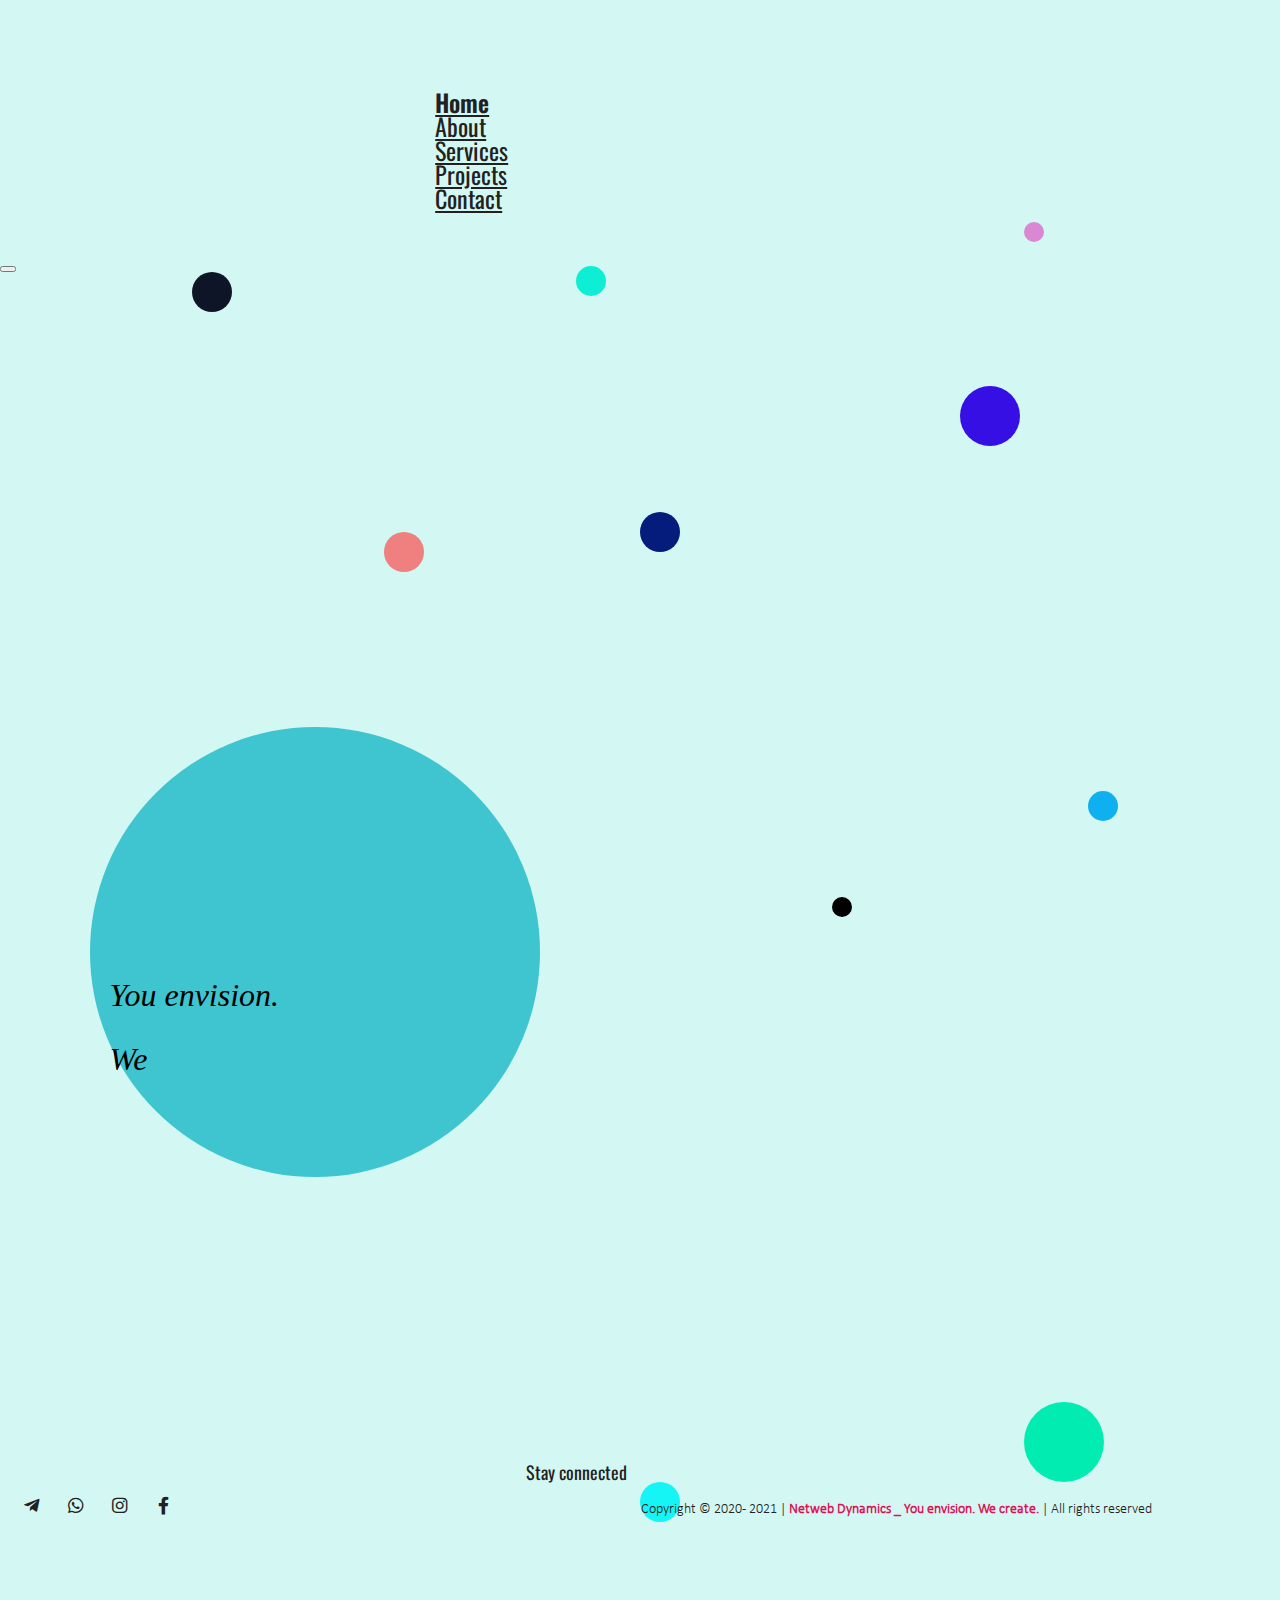
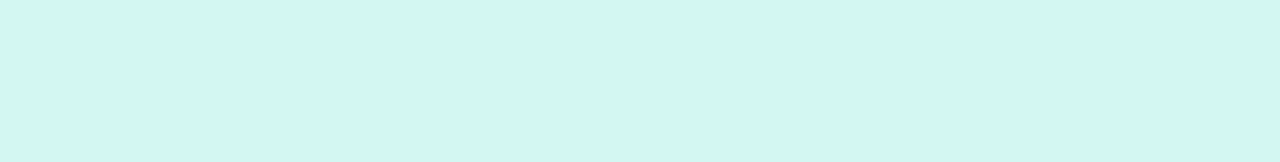
<file: index.html>
<!DOCTYPE html>
<html class="no-js" lang="en-US"> <!--<![endif]-->
<head>
        <meta charset="UTF-8">
        <meta name="viewport" content="width=device-width, initial-scale=1">

        
         
          
         <!--Netweb Dynamics personalised meta-data -->
         <meta property="og:title" content="Netweb Dynamics homepage">
         <meta property="og:description" content="Netweb dynamics software company, specialising in web development.">
         <meta property="og:image" content="https://scontent.fjnb11-1.fna.fbcdn.net/v/t1.0-0/p480x480/136126819_101944721861939_6546768671472813682_o.jpg?_nc_cat=105&ccb=2&_nc_sid=e3f864&_nc_eui2=AeGbwyMF-leKEbzlBcEZImsh5djFjLv2uzLl2MWMu_a7Mlrisq-NNf3u-W5saQoCGsvGCJs-0bdJNElpW-SB13c5&_nc_ohc=5mhmvRNbT_MAX-PFLAL&_nc_ht=scontent.fjnb11-1.fna&tp=6&oh=5f88448eb31f3c76404b9b44fcd6e6db&oe=601A1AEB">
         <meta property="og:url" content="http://netwebdynamics.com/">

          <!-- Bootstrap 4 css -->
          <link rel="stylesheet" href="https://stackpath.bootstrapcdn.com/bootstrap/4.5.0/css/bootstrap.min.css" integrity="sha384-9aIt2nRpC12Uk9gS9baDl411NQApFmC26EwAOH8WgZl5MYYxFfc+NcPb1dKGj7Sk" crossorigin="anonymous">


  
        <!-- font family link -->
        <link rel="preconnect" href="https://fonts.gstatic.com">
        <link href="https://fonts.googleapis.com/css2?family=Old+Standard+TT:ital,wght@0,400;0,700;1,400&family=Oswald:wght@200;300;400;500;600;700&display=swap" rel="stylesheet">

    <!-- external style sheet -->
   
    <link rel="stylesheet" href="css/styles.css">
  
    <!-- fontawesome icon style link -->
    <link rel="stylesheet" href="assets/fontawesome/css/all.min.css">

    <!-- link to animate.css -->
    <link rel="stylesheet"href="https://cdnjs.cloudflare.com/ajax/libs/animate.css/4.0.0/animate.min.css"/>

   


    <!--[if lt IE 9]>
        <script src="https://oss.maxcdn.com/html5shiv/3.7.2/html5shiv.min.js"></script>
        <script src="https://oss.maxcdn.com/respond/1.4.2/respond.min.js"></script>
        <![endif]-->
  

    <title>Homepage</title>
    <link rel="shortcut icon" href="assets/Images/BrandGraphics/NetwebDynamicsLogo.png">
</head>
<body class="IndexImage">


  
 

   <!--navbar Section-->
   <div class="mobile-Nav">
    
    <div class="container MobileView">
        <div class="row my-3">
          <div class="col-10 col-xl-12 MediaDiv">
    
    
                
            <div>
    
              <a class="navbar-brand" href="index.html">
            <img src="assets/Images/BrandGraphics/NetwebDynamicsBanner.png"  class="img-fluid mediaIcons NavbarImage" alt="Netweb Dynamics company logo">
              </a>
            </div>
    
          </div>

<!-- hidden navigation menu on mobile -->
          <div class="col-2 MobileView" >
         
    
             <i class="fas fa-bars icons MobileView Bars" style="cursor:pointer" onclick="openNav()"></i>
    
          </div>
        </div>
      </div>
    
    
    <div id="myNav" class="overlay container-fluid">
      <div class="row my-3">
        <div class="col-12">
    
       
    
            <div class="icons closebtn">
              <i class="fas fa-times mediaIcons" onclick="closeNav()"></i>
           </div>
    
    
        </div>
        <div class="col-12 my-5">
          <div class="overlay-content text-center">
            <ul>
              <li><a href="index.html">Home</a></li>
          
              <li><a href="About.html">About</a></li>
              <li><a href="Services.html">Services</a></li>

              <li><a href="projects.html">Projects</a></li>
              
              <li><a href="contact.html">Contact</a></li>
            </ul>
          </div>
        </div>
      </div>
    </div>
</div>
    

    <div class="Desktop">
    <nav class="navbar navbar-expand-lg">


      <div class="collapse navbar-collapse" id="navbarNavDropdown">
         
          <ul class="navbar-nav" id="IndexDesktopNavbar">

            <li class="nav-item">
              <strong>
              <a class="nav-link" href="index.html">Home</a>
               </strong>
           </li>

              <li class="nav-item">
                
                <a class="nav-link" href="About.html">About</a>
                 
             </li>

             <li class="nav-item">
            
                <a class="nav-link" href="Services.html">Services</a>
             
             </li>


             <li class="nav-item">
            
            <a class="nav-link" href="projects.html">Projects</a>
         
             </li>

             <li class="nav-item">
               
                    <a class="nav-link" href="contact.html">Contact</a>
               
             </li>
             
          </ul>
      </div>
        


      
        <!--THIS IS THE LOGO THAT TAKE YOU BACK TO THE HOME PAGE-->
        <button class="navbar-toggler" type="button" data-toggle="collapse" data-target="#navbarNavDropdown" aria-controls="navbarNavDropdown" aria-expanded="false" aria-label="Toggle navigation">
          <span class="navbar-toggler-icon"></span>
        </button>
        
    </nav>
    </div> 


       <div id="quote">

                

        <div class="dotOne"></div>
        <div class="dotTwo"></div>
        <div class="dotThree"></div>
        <div class="dotFour"></div>
        <div class="dotFive"></div>
        <div class="dotSix"></div> 
        <div class="dotSeven"></div> 

        <div class="dotNine Desktop"></div> 
        <div class="dotTen Desktop"></div>
        <div class="dotEleven Desktop"></div> 
        <div class="dotTwelve Desktop"></div> 
        <div class="dotThirten Desktop"></div>


      <div class="dotEight">
        <p class="qdot4"> 
          

          <div class="gridrotate-gallery IndexTextBox">
            <div class="gridrotate banner-gal">
            <ul class="banner-list">
            <li>
            <span>
            <script data-pagespeed-no-defer>//<![CDATA[
            (function(){for(var g="function"==typeof Object.defineProperties?Object.defineProperty:function(b,c,a){if(a.get||a.set)throw new TypeError("ES3 does not support getters and setters.");b!=Array.prototype&&b!=Object.prototype&&(b[c]=a.value)},h="undefined"!=typeof window&&window===this?this:"undefined"!=typeof global&&null!=global?global:this,k=["String","prototype","repeat"],l=0;l<k.length-1;l++){var m=k[l];m in h||(h[m]={});h=h[m]}var n=k[k.length-1],p=h[n],q=p?p:function(b){var c;if(null==this)throw new TypeError("The 'this' value for String.prototype.repeat must not be null or undefined");c=this+"";if(0>b||1342177279<b)throw new RangeError("Invalid count value");b|=0;for(var a="";b;)if(b&1&&(a+=c),b>>>=1)c+=c;return a};q!=p&&null!=q&&g(h,n,{configurable:!0,writable:!0,value:q});var t=this;function u(b,c){var a=b.split("."),d=t;a[0]in d||!d.execScript||d.execScript("var "+a[0]);for(var e;a.length&&(e=a.shift());)a.length||void 0===c?d[e]?d=d[e]:d=d[e]={}:d[e]=c};function v(b){var c=b.length;if(0<c){for(var a=Array(c),d=0;d<c;d++)a[d]=b[d];return a}return[]};function w(b){var c=window;if(c.addEventListener)c.addEventListener("load",b,!1);else if(c.attachEvent)c.attachEvent("onload",b);else{var a=c.onload;c.onload=function(){b.call(this);a&&a.call(this)}}};var x;function y(b,c,a,d,e){this.h=b;this.j=c;this.l=a;this.f=e;this.g={height:window.innerHeight||document.documentElement.clientHeight||document.body.clientHeight,width:window.innerWidth||document.documentElement.clientWidth||document.body.clientWidth};this.i=d;this.b={};this.a=[];this.c={}}function z(b,c){var a,d,e=c.getAttribute("data-pagespeed-url-hash");if(a=e&&!(e in b.c))if(0>=c.offsetWidth&&0>=c.offsetHeight)a=!1;else{d=c.getBoundingClientRect();var f=document.body;a=d.top+("pageYOffset"in window?window.pageYOffset:(document.documentElement||f.parentNode||f).scrollTop);d=d.left+("pageXOffset"in window?window.pageXOffset:(document.documentElement||f.parentNode||f).scrollLeft);f=a.toString()+","+d;b.b.hasOwnProperty(f)?a=!1:(b.b[f]=!0,a=a<=b.g.height&&d<=b.g.width)}a&&(b.a.push(e),b.c[e]=!0)}y.prototype.checkImageForCriticality=function(b){b.getBoundingClientRect&&z(this,b)};u("pagespeed.CriticalImages.checkImageForCriticality",function(b){x.checkImageForCriticality(b)});u("pagespeed.CriticalImages.checkCriticalImages",function(){A(x)});function A(b){b.b={};for(var c=["IMG","INPUT"],a=[],d=0;d<c.length;++d)a=a.concat(v(document.getElementsByTagName(c[d])));if(a.length&&a[0].getBoundingClientRect){for(d=0;c=a[d];++d)z(b,c);a="oh="+b.l;b.f&&(a+="&n="+b.f);if(c=!!b.a.length)for(a+="&ci="+encodeURIComponent(b.a[0]),d=1;d<b.a.length;++d){var e=","+encodeURIComponent(b.a[d]);131072>=a.length+e.length&&(a+=e)}b.i&&(e="&rd="+encodeURIComponent(JSON.stringify(B())),131072>=a.length+e.length&&(a+=e),c=!0);C=a;if(c){d=b.h;b=b.j;var f;if(window.XMLHttpRequest)f=new XMLHttpRequest;else if(window.ActiveXObject)try{f=new ActiveXObject("Msxml2.XMLHTTP")}catch(r){try{f=new ActiveXObject("Microsoft.XMLHTTP")}catch(D){}}f&&(f.open("POST",d+(-1==d.indexOf("?")?"?":"&")+"url="+encodeURIComponent(b)),f.setRequestHeader("Content-Type","application/x-www-form-urlencoded"),f.send(a))}}}function B(){var b={},c;c=document.getElementsByTagName("IMG");if(!c.length)return{};var a=c[0];if(!("naturalWidth"in a&&"naturalHeight"in a))return{};for(var d=0;a=c[d];++d){var e=a.getAttribute("data-pagespeed-url-hash");e&&(!(e in b)&&0<a.width&&0<a.height&&0<a.naturalWidth&&0<a.naturalHeight||e in b&&a.width>=b[e].o&&a.height>=b[e].m)&&(b[e]={rw:a.width,rh:a.height,ow:a.naturalWidth,oh:a.naturalHeight})}return b}var C="";u("pagespeed.CriticalImages.getBeaconData",function(){return C});u("pagespeed.CriticalImages.Run",function(b,c,a,d,e,f){var r=new y(b,c,a,e,f);x=r;d&&w(function(){window.setTimeout(function(){A(r)},0)})});})();pagespeed.CriticalImages.Run('/mod_pagespeed_beacon','https://n.foxdsgn.com/reflector/photowall/','nXzXivl0t7',true,false,'dINSegmYlxs');
            //]]>
            </script>
            
            </span>
            </li>
            
            
            </ul>
            </div>
            
           
            <div class="title-wrap text-center" style="background-color: transparent;">
            <h1 class="title">
            <mark style="background-color: transparent;">
              
              You envision. 
              <br><br>
              We <span class="typed" data-words="create.,design.,develop."></span>
            </mark>
            </h1>
            </div>
            
        
            </div>
         
        </p>
          </div>

</div>





      <!-- footer section -->
      <footer class="IndexFooter">

            
        <div class="container  text-center">
          <div class="row">
            <div class="col-12 col-lg-4 FooterIcon">
      
                <!--Social media icons -->

        
                <h4>Stay connected</h4>

                

                <!-- Phone -->
                <div class="icons">
                  <a href="tel:+27630796882" target="_blank">
                    <i class="fas fa-phone mediaIcons"></i>
                    </a>
                </div>
      
                  <!-- Mail -->
                <div class="icons">
                  <a href="mailto:info@netwebdynamics.com" target="_blank">
                    <i class="fas fa-envelope mediaIcons"></i>
                  </a>
                </div>

                  <!-- LinkedIn -->
              <div class="icons">
                <a href="https://www.linkedin.com/in/netweb-dynamics-b82058203/" target="_blank">
                  <i class="fab fa-linkedin-in mediaIcons"></i>
                </a>
              </div>

              <!-- Telegram -->
              <div class="icons">
                <a href="https://t.me/NetwebDynamics" target="_blank">
                  <i class="fab fa-telegram-plane mediaIcons"></i>
                  </a>
              </div>


                <!-- WhatsApp -->
                <div class="icons">
                  <a href="https://wa.me/qr/AEZ7VE4RJ23SJ1" target="_blank">
                    <i class="fab fa-whatsapp mediaIcons"></i>

                
                  </a>
                </div>

                <!-- Instagram -->
              <div class="icons">
                <a href="https://www.instagram.com/netwebdynamics/" target="_blank">
                  <i class="fab fa-instagram mediaIcons"></i>


                  


                  </a>
              </div>

                <!-- Facebook -->
                <div class="icons">
                <a href="https://www.facebook.com/Netweb-Dynamics-100146518720705/" target="_blank">

                    <i class="fab fa-facebook-f mediaIcons"></i>
                
                </a>
                </div>


            </div>

    <br><br>
            <div class="col-12 col-lg-8 FooterText  text-center">
              <p class="CopyText">Copyright © 2020 - 2021 | <strong class="CompanyName"> Netweb Dynamics _ You envision. We create. </strong> |  All rights reserved 
                

              </p>
                
              
            </div>
          
          </div>

          <br>

          
          
        
        </div>

      
      </footer>



      <!-- typying effect js -->

      <script type='text/javascript' src='https://n.foxdsgn.com/reflector/wp-includes/js/jquery/jquery.js?ver=1.12.4-wp'></script>
      <script type='text/javascript' src='https://n.foxdsgn.com/reflector/wp-content/plugins/reflector-plugins/shortcodes/assets/js/typed.js?ver=5.4.4'></script>
      <script type='text/javascript' src='https://n.foxdsgn.com/reflector/wp-content/plugins/reflector-plugins/shortcodes/assets/js/banner.js?ver=5.4.4'></script>
  


      <!-- Bootstrap 4 javascript -->
      <script src="https://code.jquery.com/jquery-3.5.1.slim.min.js" integrity="sha384-DfXdz2htPH0lsSSs5nCTpuj/zy4C+OGpamoFVy38MVBnE+IbbVYUew+OrCXaRkfj" crossorigin="anonymous"></script>
      <script src="https://cdn.jsdelivr.net/npm/popper.js@1.16.0/dist/umd/popper.min.js" integrity="sha384-Q6E9RHvbIyZFJoft+2mJbHaEWldlvI9IOYy5n3zV9zzTtmI3UksdQRVvoxMfooAo" crossorigin="anonymous"></script>
      <script src="https://stackpath.bootstrapcdn.com/bootstrap/4.5.0/js/bootstrap.min.js" integrity="sha384-OgVRvuATP1z7JjHLkuOU7Xw704+h835Lr+6QL9UvYjZE3Ipu6Tp75j7Bh/kR0JKI" crossorigin="anonymous"></script>
 
   <!-- My script link -->
   <script src="js/script.js
   "></script>
 
   <!-- animate on scroll scripts -->
   <script src="https://unpkg.com/aos@next/dist/aos.js"></script>
   <script>AOS.init();</script>
 
 </body>
 </html>
</file>
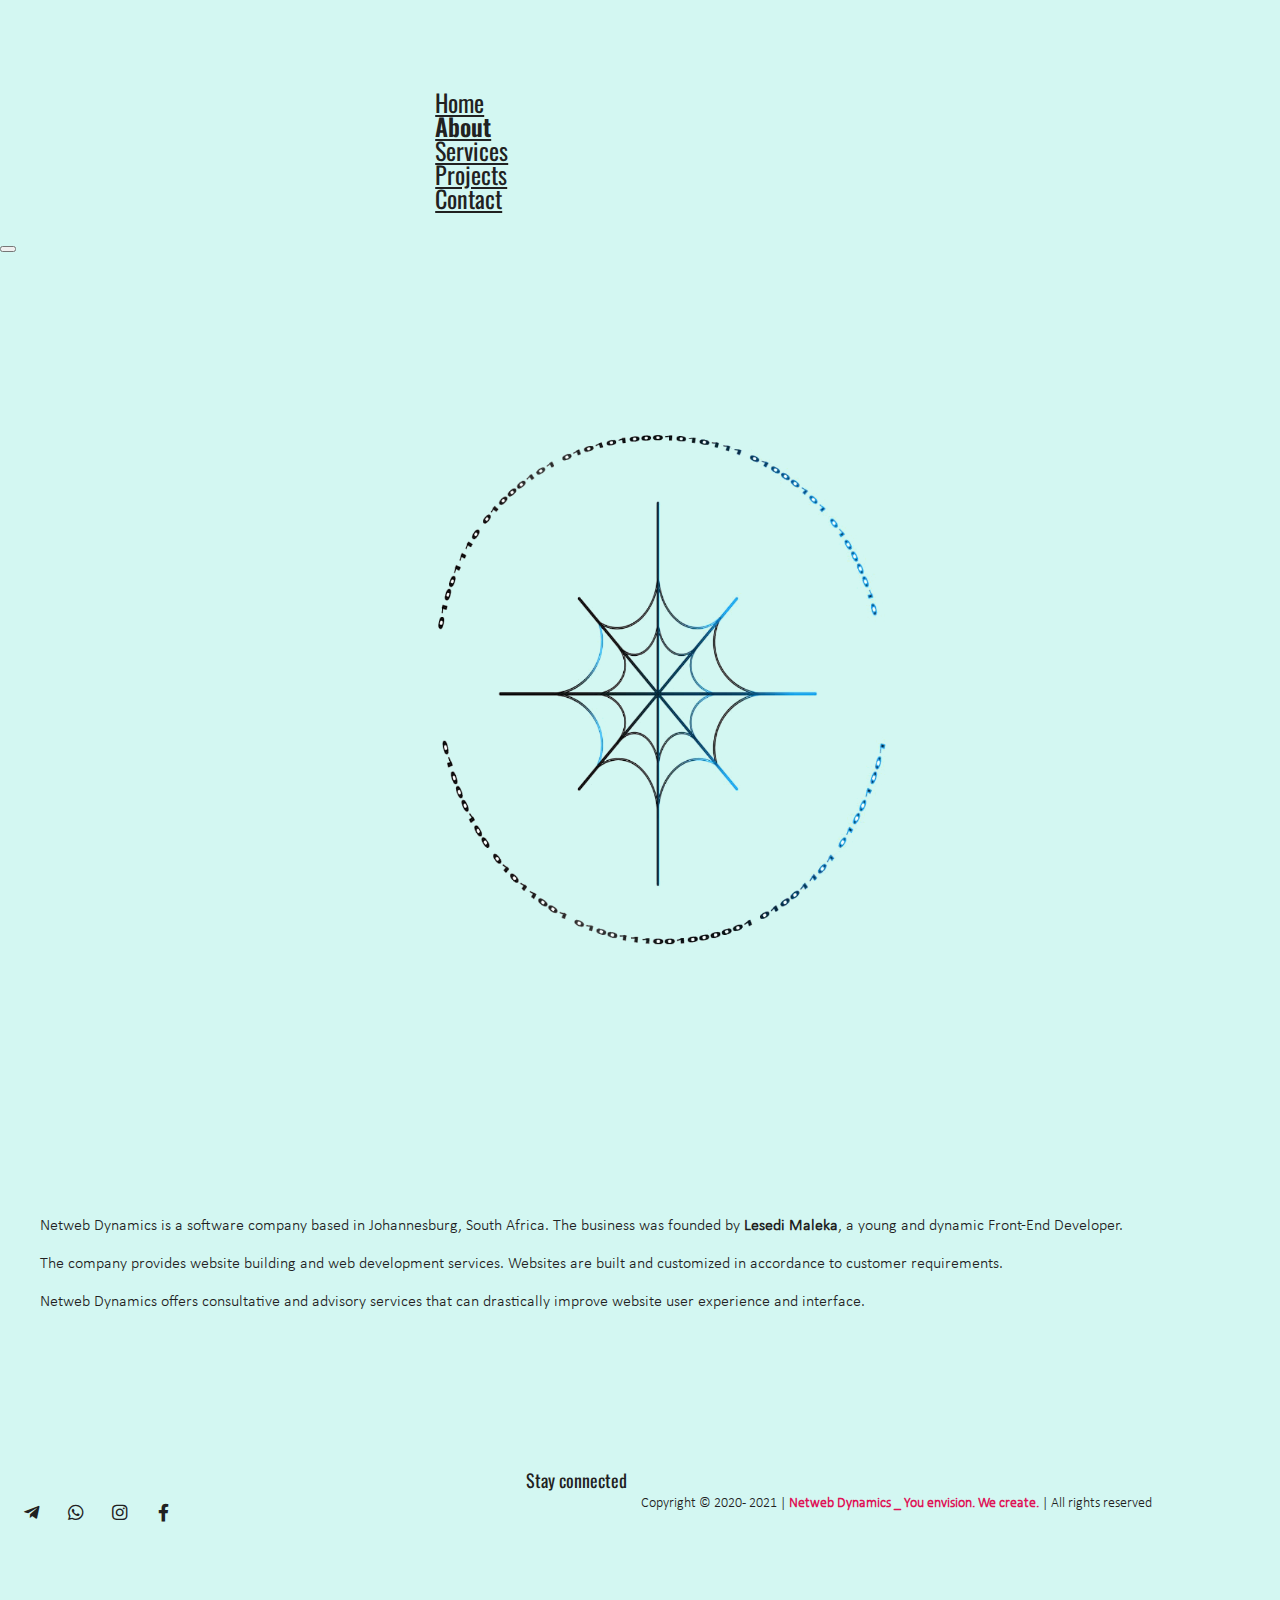
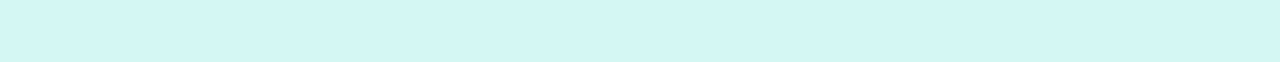
<file: About.html>
<html lang="en">
<head>
          <meta charset="UTF-8">
          <meta name="viewport" content="width=device-width, initial-scale=1.0">


         <!-- personalised netweb dynamics meta-data -->
         <meta property="og:title" content="About Netweb Dynamics(http://netwebdynamics.com/)">
         <meta property="og:description" content="Netweb Dynamics is a South African software company, providing website building and web development services.">
         <meta property="og:image" content="https://scontent.fjnb11-1.fna.fbcdn.net/v/t1.0-0/p480x480/136126819_101944721861939_6546768671472813682_o.jpg?_nc_cat=105&ccb=2&_nc_sid=e3f864&_nc_eui2=AeGbwyMF-leKEbzlBcEZImsh5djFjLv2uzLl2MWMu_a7Mlrisq-NNf3u-W5saQoCGsvGCJs-0bdJNElpW-SB13c5&_nc_ohc=5mhmvRNbT_MAX-PFLAL&_nc_ht=scontent.fjnb11-1.fna&tp=6&oh=5f88448eb31f3c76404b9b44fcd6e6db&oe=601A1AEB">
         <meta property="og:url" content="http://netwebdynamics.com/">
   
          <!-- link to bootsrap -->
          <link rel="stylesheet" href="https://stackpath.bootstrapcdn.com/bootstrap/4.1.3/css/bootstrap.min.css" integrity="sha384-MCw98/SFnGE8fJT3GXwEOngsV7Zt27NXFoaoApmYm81iuXoPkFOJwJ8ERdknLPMO" crossorigin="anonymous">


          <!-- link to stylesheet -->
          <link rel="stylesheet" href="css/styles.css"t>
  

          <!-- font family link -->
          <link rel="preconnect" href="https://fonts.gstatic.com">
          <link href="https://fonts.googleapis.com/css2?family=Old+Standard+TT:ital,wght@0,400;0,700;1,400&family=Oswald:wght@200;300;400;500;600;700&display=swap" rel="stylesheet">


          <!-- fontawesome icon style link -->
          <link rel="stylesheet" href="assets/fontawesome/css/all.min.css">

  
     <title>About Us</title>
     <link rel="shortcut icon" href="assets/Images/BrandGraphics/NetwebDynamicsLogo.png">
</head>
<body>


        <!--navbar Section-->
        <div class="mobile-Nav">
        
          <div class="container MobileView">
              <div class="row my-3">
                <div class="col-10 col-xl-12 MediaDiv">
          
          
                      
                  <div>
          
                    <a class="navbar-brand" href="index.html">
                    <img src="assets/Images/BrandGraphics/NetwebDynamicsBanner.png" class="img-fluid mediaIcons NavbarImage" alt="Netweb Dynamics company logo">
                    </a>
                  </div>
          
                </div>
      
      <!-- hidden navigation menu on mobile -->
                <div class="col-2 MobileView" >
              
          
                  <i class="fas fa-bars icons MobileView Bars" style="cursor:pointer" onclick="openNav()"></i>
          
                </div>
              </div>
            </div>
          
          
          <div id="myNav" class="overlay container-fluid">
            <div class="row my-3">
              <div class="col-12">
          
            
          
                  <div class="icons closebtn">
                    <i class="fas fa-times mediaIcons" onclick="closeNav()"></i>
                </div>
          
          
              </div>
              <div class="col-12 my-5">
                <div class="overlay-content text-center">
                  <ul>
                    <li><a href="index.html">Home</a></li>
                
                    <li><a href="About.html">About</a></li>
                    <li><a href="Services.html">Services</a></li>

                    <li><a href="projects.html">Projects</a></li>
                    
                    <li><a href="contact.html">Contact</a></li>
                  </ul>
                </div>
              </div>
            </div>
          </div>
        </div>
          

      <div class="Desktop">
        <nav class="navbar navbar-expand-lg">


          <div class="collapse navbar-collapse" id="navbarNavDropdown">
            
              <ul class="navbar-nav">

                <li class="nav-item">
                  
                  <a class="nav-link" href="index.html">Home</a>
                  
              </li>

                  <li class="nav-item">
                    <strong>
                    <a class="nav-link" href="About.html">About</a>
                    </strong>
                </li>

                <li class="nav-item">
                
                    <a class="nav-link" href="Services.html">Services</a>
                
                </li>


                <li class="nav-item">
                
                <a class="nav-link" href="projects.html">Projects</a>
            
                </li>

                <li class="nav-item">
                  
                        <a class="nav-link" href="contact.html">Contact</a>
                  
                </li>
                
              </ul>
          </div>
          


          
            <!--THIS IS THE LOGO THAT TAKE YOU BACK TO THE HOME PAGE-->
            <button class="navbar-toggler" type="button" data-toggle="collapse" data-target="#navbarNavDropdown" aria-controls="navbarNavDropdown" aria-expanded="false" aria-label="Toggle navigation">
              <span class="navbar-toggler-icon"></span>
            </button>
            
        </nav>
      </div> 


      <div class="block">
          <div class="container-fluid">

            <h1 class="text-center MobileView">About Us</h1>
              

          <div class="row">
          <div class="col-sm-12 col-md-8 offset-md-2 col-lg-5 offset-lg-0 col-xl-5">


          <img class="NetWebDynamicsLogo" src="assets/Images/BrandGraphics/NetwebDynamicsLogo.png" alt="Netweb Dynamics company logo" >


          </div>

          

              <div class="col-sm-12 col-md-8 offset-md-2 col-lg-5 offset-lg-0 col-xl-4 AboutText">

                <div class="text-center">
                    <p>Netweb Dynamics is a software company based in Johannesburg,  South Africa. The business was founded by <strong class="FullName"> Lesedi Maleka</strong>, a young and dynamic Front-End Developer.
                    </p>

                  <p>
                    The company provides website building and web development services. Websites are built and customized in accordance to customer requirements.
                  </p>
              
                    <p>
                    Netweb Dynamics offers consultative and advisory services that can drastically improve website user experience and interface. 
                    </p>

                        
                  </div>


                
              </div>
          

          </div>
                  
          </div>
          
          <br><br>

        
      </div>

    
          
      <!-- footer section -->
      <footer class="AboutFooter">

        
        <div class="container  text-center">
          <div class="row">
            <div class="col-12 col-lg-4 FooterIcon">
      
                <!--Social media icons -->

        
                <h4>Stay connected</h4>

                

                <!-- Phone -->
                <div class="icons">
                  <a href="tel:+27630796882" target="_blank">
                    <i class="fas fa-phone mediaIcons"></i>
                    </a>
                </div>
      
                  <!-- Mail -->
                <div class="icons">
                  <a href="mailto:info@netwebdynamics.com" target="_blank">
                    <i class="fas fa-envelope mediaIcons"></i>
                  </a>
                </div>

                  <!-- LinkedIn -->
              <div class="icons">
                <a href="https://www.linkedin.com/in/netweb-dynamics-b82058203/" target="_blank">
                  <i class="fab fa-linkedin-in mediaIcons"></i>
                </a>
              </div>

                 <!-- Telegram link-->
                 <div class="icons">
                  <a href="https://t.me/NetwebDynamics" target="_blank">
                    <i class="fab fa-telegram-plane mediaIcons"></i>
                    </a>
                </div>


                <!-- WhatsApp -->
                <div class="icons">
                  <a href="https://wa.me/qr/AEZ7VE4RJ23SJ1" target="_blank">
                    <i class="fab fa-whatsapp mediaIcons"></i>

                
                  </a>
                </div>

                <!-- Instagram -->
              <div class="icons">
                <a href="https://www.instagram.com/netwebdynamics/" target="_blank">
                  <i class="fab fa-instagram mediaIcons"></i>


                  


                  </a>
              </div>

                <!-- Facebook -->
                <div class="icons">
                <a href="https://www.facebook.com/Netweb-Dynamics-100146518720705/" target="_blank">
    
                    <i class="fab fa-facebook-f mediaIcons"></i>
                
                </a>
                </div>


            </div>


            <div class="col-12 col-lg-8 FooterText  text-center">
              <p class="CopyText">Copyright © 2020 - 2021 | <strong class="CompanyName"> Netweb Dynamics _ You envision. We create. </strong> |  All rights reserved 
                

              </p>
                
              
            </div>
          
          </div>

          <br>

          
          
        
        </div>

      
      </footer>
      
      
 
    
    <!-- link to bootstrap js -->
    <script src="https://code.jquery.com/jquery-3.3.1.slim.min.js" integrity="sha384-q8i/X+965DzO0rT7abK41JStQIAqVgRVzpbzo5smXKp4YfRvH+8abtTE1Pi6jizo" crossorigin="anonymous"></script>
    <script src="https://cdnjs.cloudflare.com/ajax/libs/popper.js/1.14.3/umd/popper.min.js" integrity="sha384-ZMP7rVo3mIykV+2+9J3UJ46jBk0WLaUAdn689aCwoqbBJiSnjAK/l8WvCWPIPm49" crossorigin="anonymous"></script>
    <script src="https://stackpath.bootstrapcdn.com/bootstrap/4.1.3/js/bootstrap.min.js" integrity="sha384-ChfqqxuZUCnJSK3+MXmPNIyE6ZbWh2IMqE241rYiqJxyMiZ6OW/JmZQ5stwEULTy" crossorigin="anonymous"></script>

    
    <script src="js/script.js"></script>
</body>
</html>
</file>
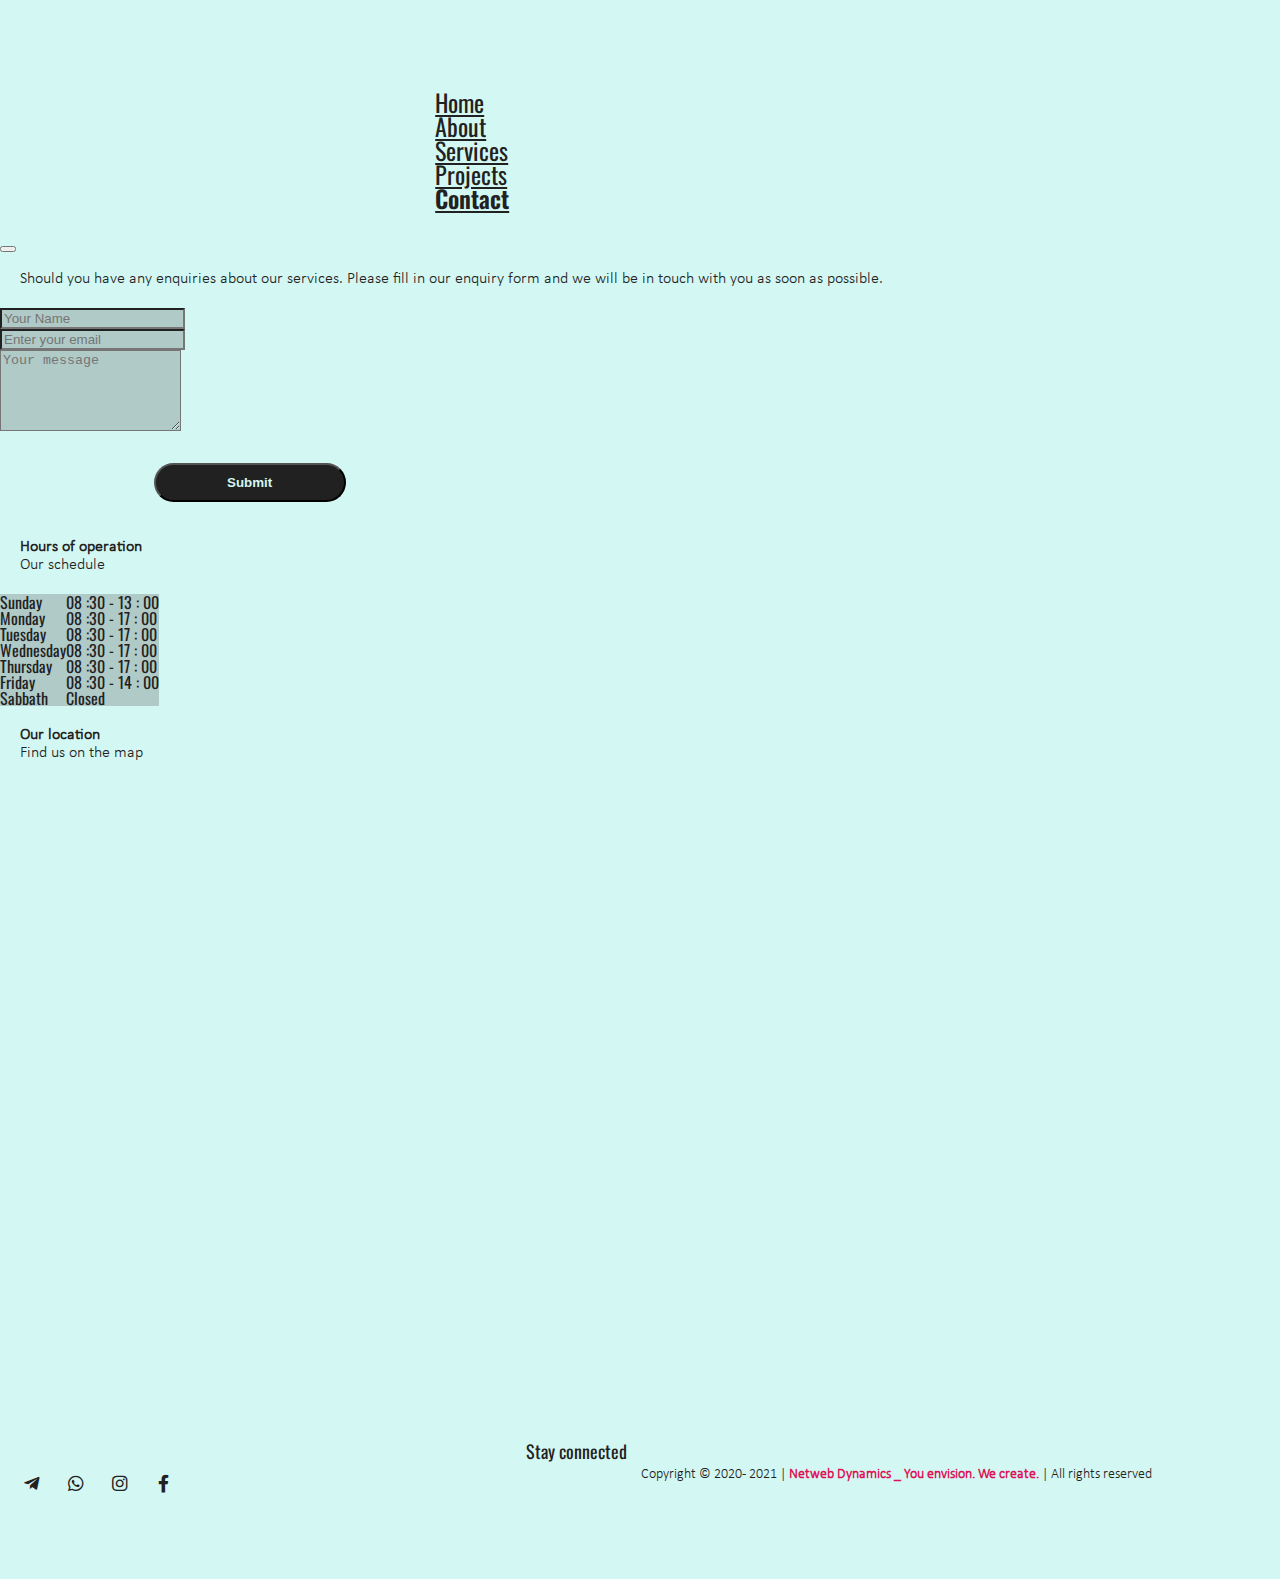
<file: contact.html>
<html lang="en">
<head>
    <meta charset="UTF-8">
    <meta name="viewport" content="width=device-width, initial-scale=1.0">

   

     <!-- personalised meta-data -->
     <meta property="og:title" content="Contact page">
     <meta property="og:description" content="Ways you can get in touch with the netweb dynamics team via http://netwebdynamics.com/ ">
     <meta property="og:image" content="https://scontent.fjnb11-1.fna.fbcdn.net/v/t1.0-0/p480x480/136126819_101944721861939_6546768671472813682_o.jpg?_nc_cat=105&ccb=2&_nc_sid=e3f864&_nc_eui2=AeGbwyMF-leKEbzlBcEZImsh5djFjLv2uzLl2MWMu_a7Mlrisq-NNf3u-W5saQoCGsvGCJs-0bdJNElpW-SB13c5&_nc_ohc=5mhmvRNbT_MAX-PFLAL&_nc_ht=scontent.fjnb11-1.fna&tp=6&oh=5f88448eb31f3c76404b9b44fcd6e6db&oe=601A1AEB">
     <meta property="og:url" content="http://netwebdynamics.com/">

      <!-- Bootstrap 4 css -->
      <link rel="stylesheet" href="https://stackpath.bootstrapcdn.com/bootstrap/4.5.0/css/bootstrap.min.css" integrity="sha384-9aIt2nRpC12Uk9gS9baDl411NQApFmC26EwAOH8WgZl5MYYxFfc+NcPb1dKGj7Sk" crossorigin="anonymous">


  
       <!-- font family link -->
      <link rel="preconnect" href="https://fonts.gstatic.com">
      <link href="https://fonts.googleapis.com/css2?family=Old+Standard+TT:ital,wght@0,400;0,700;1,400&family=Oswald:wght@200;300;400;500;600;700&display=swap" rel="stylesheet">

      <!-- external style sheet -->
      <link rel="stylesheet" href="css/styles.css">


      <!-- fontawesome icon style link -->
      <link rel="stylesheet" href="assets/fontawesome/css/all.min.css">

   


    <!--[if lt IE 9]>
        <script src="https://oss.maxcdn.com/html5shiv/3.7.2/html5shiv.min.js"></script>
        <script src="https://oss.maxcdn.com/respond/1.4.2/respond.min.js"></script>
        <![endif]-->
  

    <title>Contact Us</title>
    <link rel="shortcut icon" href="assets/Images/BrandGraphics/NetwebDynamicsLogo.png">
</head>
<body>



    <!--navbar Section-->
    <div class="mobile-Nav">
        
      <div class="container MobileView">
          <div class="row my-3">
            <div class="col-10 col-xl-12 MediaDiv">
      
      
                  
              <div>
      
                <a class="navbar-brand" href="index.html">
              <img src="assets/Images/BrandGraphics/NetwebDynamicsBanner.png"  class="img-fluid mediaIcons NavbarImage" alt="Netweb Dynamics company logo">
                </a>
              </div>
      
            </div>

    <!-- hidden navigation menu on mobile -->
            <div class="col-2 MobileView" >
          
      
              <i class="fas fa-bars icons MobileView Bars" style="cursor:pointer" onclick="openNav()"></i>
      
            </div>
          </div>
        </div>
      
      
      <div id="myNav" class="overlay container-fluid">
        <div class="row my-3">
          <div class="col-12">
      
        
      
              <div class="icons closebtn">
                <i class="fas fa-times mediaIcons" onclick="closeNav()"></i>
            </div>
      
      
          </div>
          <div class="col-12 my-5">
            <div class="overlay-content text-center">
              <ul>
                <li><a href="index.html">Home</a></li>
            
                <li><a href="About.html">About</a></li>
                <li><a href="Services.html">Services</a></li>

                <li><a href="projects.html">Projects</a></li>
                
                <li><a href="contact.html">Contact</a></li>
              </ul>
            </div>
          </div>
        </div>
      </div>
    </div>
      
    <div class="Desktop">
      <nav class="navbar navbar-expand-lg">


        <div class="collapse navbar-collapse" id="navbarNavDropdown">
          
            <ul class="navbar-nav">

              <li class="nav-item">
                
                <a class="nav-link" href="index.html">Home</a>
                
            </li>

                <li class="nav-item">
                
                  <a class="nav-link" href="About.html">About</a>
                  
              </li>

              <li class="nav-item">
              
                  <a class="nav-link" href="Services.html">Services</a>
              
              </li>


              <li class="nav-item">
              
              <a class="nav-link" href="projects.html">Projects</a>
          
              </li>

              <li class="nav-item">
                
                    <strong>
                      <a class="nav-link" href="contact.html">Contact</a>
                    </strong>
                
              </li>
              
            </ul>
        </div>
        


        
          <!--THIS IS THE LOGO THAT TAKE YOU BACK TO THE HOME PAGE-->
          <button class="navbar-toggler" type="button" data-toggle="collapse" data-target="#navbarNavDropdown" aria-controls="navbarNavDropdown" aria-expanded="false" aria-label="Toggle navigation">
            <span class="navbar-toggler-icon"></span>
          </button>
          
      </nav>
    </div> 




   <!--contact us page -->
   <div class="block">



    <div class="container-fluid ">

      <h1 class="text-center MobileView">Contact Us</h1>

      <br>
      <div class="row">

        <div class="col-sm-12 col-md-8 offset-md-2 col-lg-6  offset-lg-0 col-xl-5 offset-xl-1">


          <div class="text-center hide-on-desktop">

            <p>Should you have any enquiries about our services. Please fill in our enquiry form and we will be in touch with you as soon as possible.</p>

          </div>

    
          

          <form
          action="https://formspree.io/f/mbjpqljv"
          method="POST">
            <div class="form-group">

              <input type="text" name="_gotcha" style="display:none" />

                <input type="text" class="form-control" name="name" placeholder="Your Name" id="exampleFormControlInput1">
            </div>



            <div class="form-group">
                <input type="email" class="form-control" name="_replyto" placeholder="Enter your email" id="exampleFormControlInput2">

            </div>
            <div class="form-group">
                <textarea class="form-control" id="exampleFormControlTextarea1" rows="5" placeholder="Your message" name="message"></textarea>
            </div>

           <br><br>
            <a href="mailto:info@netwebdynamics.com">
              <button type="submit" class="btn FormButton"> Submit</button>
            </a>

            <br><br>

        </form>

            
          </div>


          <div class="col-lg-6 col-md-8 offset-md-2 offset-lg-0 col-sm-12 col-xl-4">

            
            <p> <span><strong>Hours of operation</strong></span>
              <br>
               Our schedule</p>



               <table class="table table-striped table-hover" style="background-color: #b0cac7;">

                <!-- table-dark  -->
                <thead>
                
                </thead>
                <tbody>
                  <tr>
                    
                    <td>Sunday  </td>
                    <td>08 :30 - 13 : 00</td>
                    
                  </tr>
                  <tr>
                   
                    <td>Monday  </td>
                    <td>08 :30 - 17 : 00</td>
                    
                  
                  </tr>
                  
                  <tr>
                    
                    <td>Tuesday </td>
                    <td>08 :30 - 17 : 00</td>
                    
                  </tr>
                  <tr>
                   
                    <td>Wednesday  </td>
                    <td>08 :30 - 17 : 00</td>
                    
                  
                  </tr>

                  <tr>
                    
                    <td>Thursday  </td>
                    <td>08 :30 - 17 : 00</td>
                    
                  </tr>
                  <tr>
                   
                    <td>Friday  </td>
                    <td>08 :30 - 14 : 00</td>
                    
                  
                  </tr>


                  <tr>
                    
                    <td>Sabbath  </td>
                    <td>Closed</td>
                    
                  </tr>
                  
                </tbody>
              </table>


           
         
          </div>

          <div class="col-lg-6 col-md-8 offset-md-2 offset-lg-0 col-sm-12 col-xl-4">

            <p> <span><strong>Our location</strong></span>
              <br>
              Find us on the map</p>


            <div class="mapouter" style="margin: 0 auto">
              <div class="gmap_canvas">
                  <div class="mapouter">
                      <div class="gmap_canvas">

                          
                        <iframe src="https://www.google.com/maps/embed?pb=!1m18!1m12!1m3!1d3582.6951356286986!2d28.047961215028106!3d-26.108868683480353!2m3!1f0!2f0!3f0!3m2!1i1024!2i768!4f13.1!3m3!1m2!1s0x1e957338c485992b%3A0x22fabc047917e135!2s83%20Rivonia%20Rd%2C%20Sandhurst%2C%20Sandton%2C%202196!5e0!3m2!1sen!2sza!4v1608410643903!5m2!1sen!2sza" frameborder="0" style="border:0;" allowfullscreen="" aria-hidden="false" tabindex="0"></iframe>
                          
                      </div>
                  </div>
                </div>
          </div>
         
          </div>
    
        </div>

        </div>

  </div>

<br><br>


   <!-- footer section -->
   <footer class="ContactFooter">

        
    <div class="container  text-center">
      <div class="row">
        <div class="col-12 col-lg-4 FooterIcon">
  
            <!--Social media icons -->

    
            <h4>Stay connected</h4>

            

            <!-- Phone -->
            <div class="icons">
              <a href="tel:+27630796882" target="_blank">
                <i class="fas fa-phone mediaIcons"></i>
                </a>
            </div>
  
              <!-- Mail -->
            <div class="icons">
              <a href="mailto:info@netwebdynamics.com" target="_blank">
                <i class="fas fa-envelope mediaIcons"></i>
              </a>
            </div>

              <!-- LinkedIn -->
          <div class="icons">
            <a href="https://www.linkedin.com/in/netweb-dynamics-b82058203/" target="_blank">
              <i class="fab fa-linkedin-in mediaIcons"></i>
            </a>
          </div>

          <!-- Telegram -->
          <div class="icons">
            <a href="https://t.me/NetwebDynamics" target="_blank">
              <i class="fab fa-telegram-plane mediaIcons"></i>
              </a>
          </div>


            <!-- WhatsApp -->
            <div class="icons">
              <a href="https://wa.me/qr/AEZ7VE4RJ23SJ1" target="_blank">
                <i class="fab fa-whatsapp mediaIcons"></i>

            
              </a>
            </div>

            <!-- Instagram -->
          <div class="icons">
            <a href="https://www.instagram.com/netwebdynamics/" target="_blank">
              <i class="fab fa-instagram mediaIcons"></i>


              


              </a>
          </div>

            <!-- Facebook -->
            <div class="icons">
            <a href="https://www.facebook.com/Netweb-Dynamics-100146518720705/" target="_blank">

                <i class="fab fa-facebook-f mediaIcons"></i>
            
            </a>
            </div>


        </div>


        <div class="col-12 col-lg-8 FooterText  text-center">
          <p class="CopyText">Copyright © 2020 - 2021 | <strong class="CompanyName"> Netweb Dynamics _ You envision. We create. </strong> |  All rights reserved 
            

          </p>
            
          
        </div>
      
      </div>

      <br>

      
      
    
    </div>

  
  </footer>




   <!-- Bootstrap 4 javascript -->
  <script src="https://code.jquery.com/jquery-3.5.1.slim.min.js" integrity="sha384-DfXdz2htPH0lsSSs5nCTpuj/zy4C+OGpamoFVy38MVBnE+IbbVYUew+OrCXaRkfj" crossorigin="anonymous"></script>
  <script src="https://cdn.jsdelivr.net/npm/popper.js@1.16.0/dist/umd/popper.min.js" integrity="sha384-Q6E9RHvbIyZFJoft+2mJbHaEWldlvI9IOYy5n3zV9zzTtmI3UksdQRVvoxMfooAo" crossorigin="anonymous"></script>
  <script src="https://stackpath.bootstrapcdn.com/bootstrap/4.5.0/js/bootstrap.min.js" integrity="sha384-OgVRvuATP1z7JjHLkuOU7Xw704+h835Lr+6QL9UvYjZE3Ipu6Tp75j7Bh/kR0JKI" crossorigin="anonymous"></script>

  <!-- My script link -->
  <script src="js/script.js"></script>

  <!-- animate on scroll scripts -->
  <script src="https://unpkg.com/aos@next/dist/aos.js"></script>
  <script>AOS.init();</script>

</body>
</html>
</file>
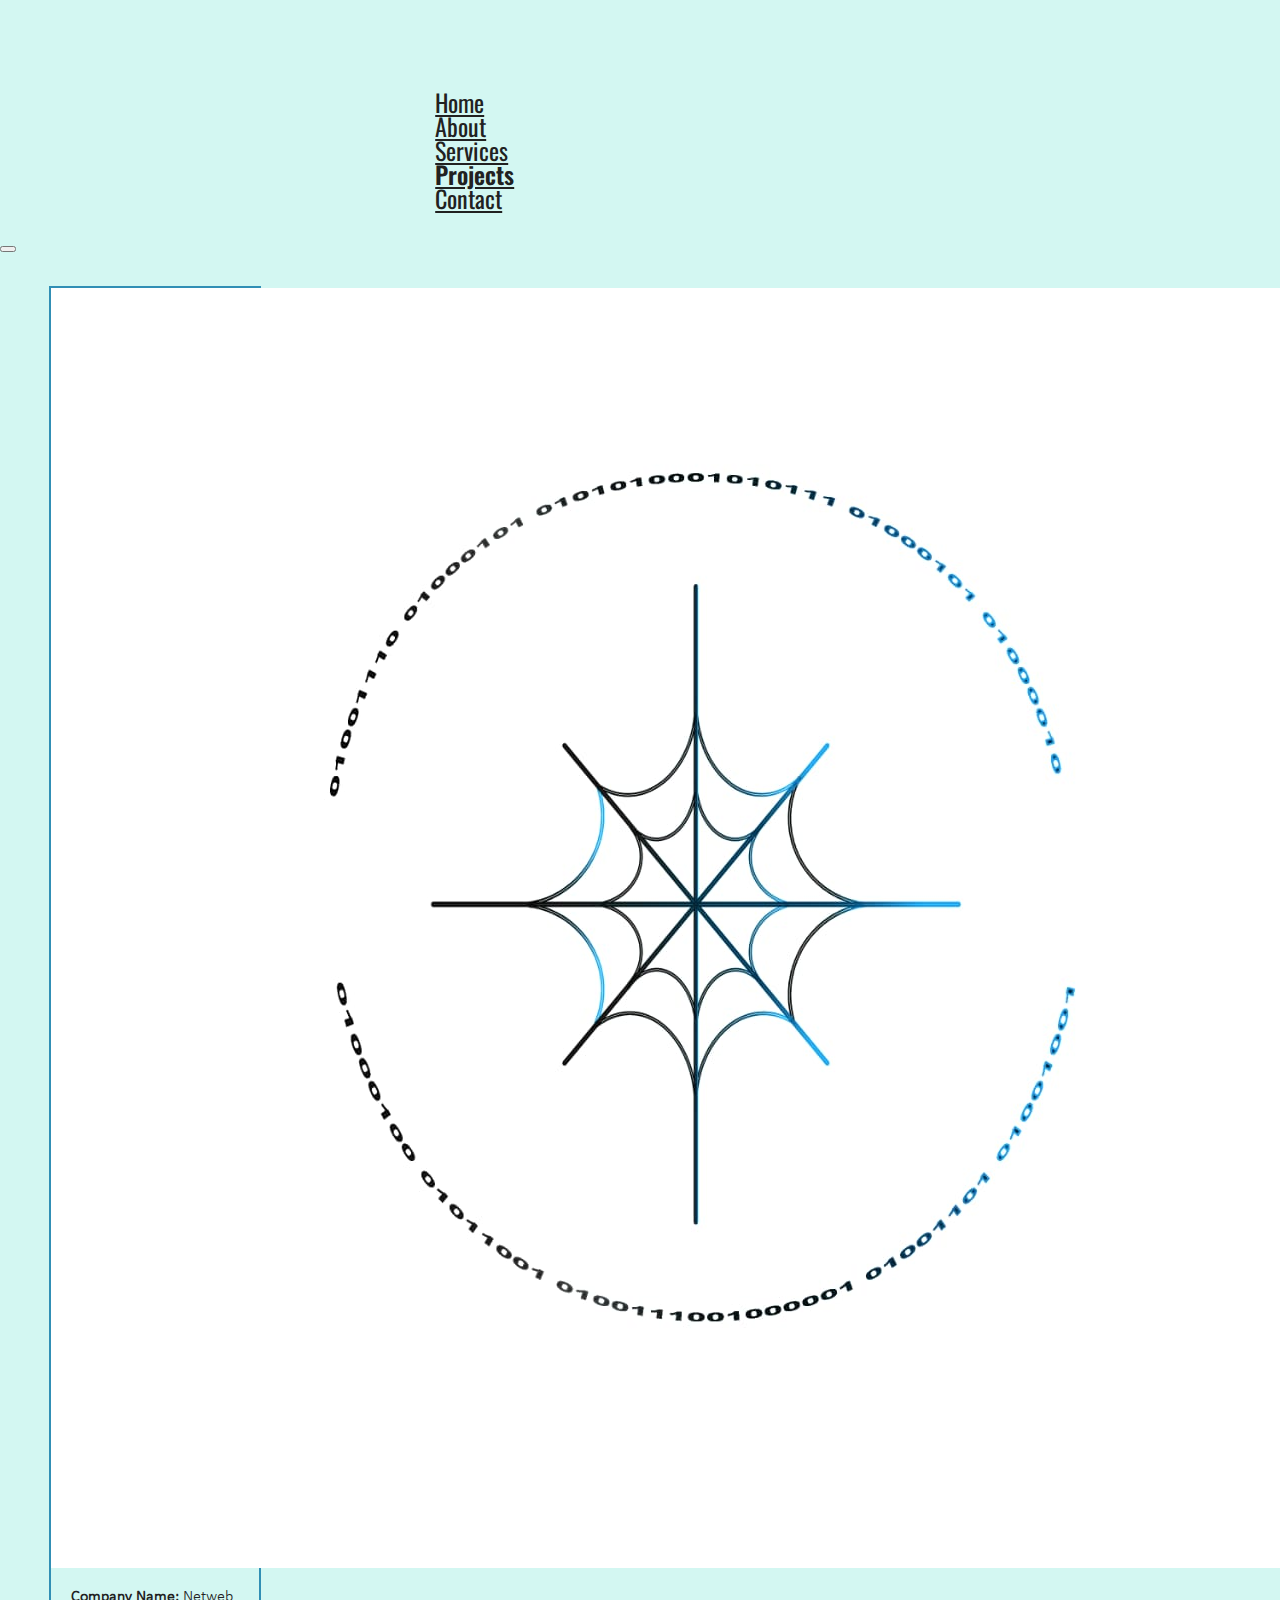
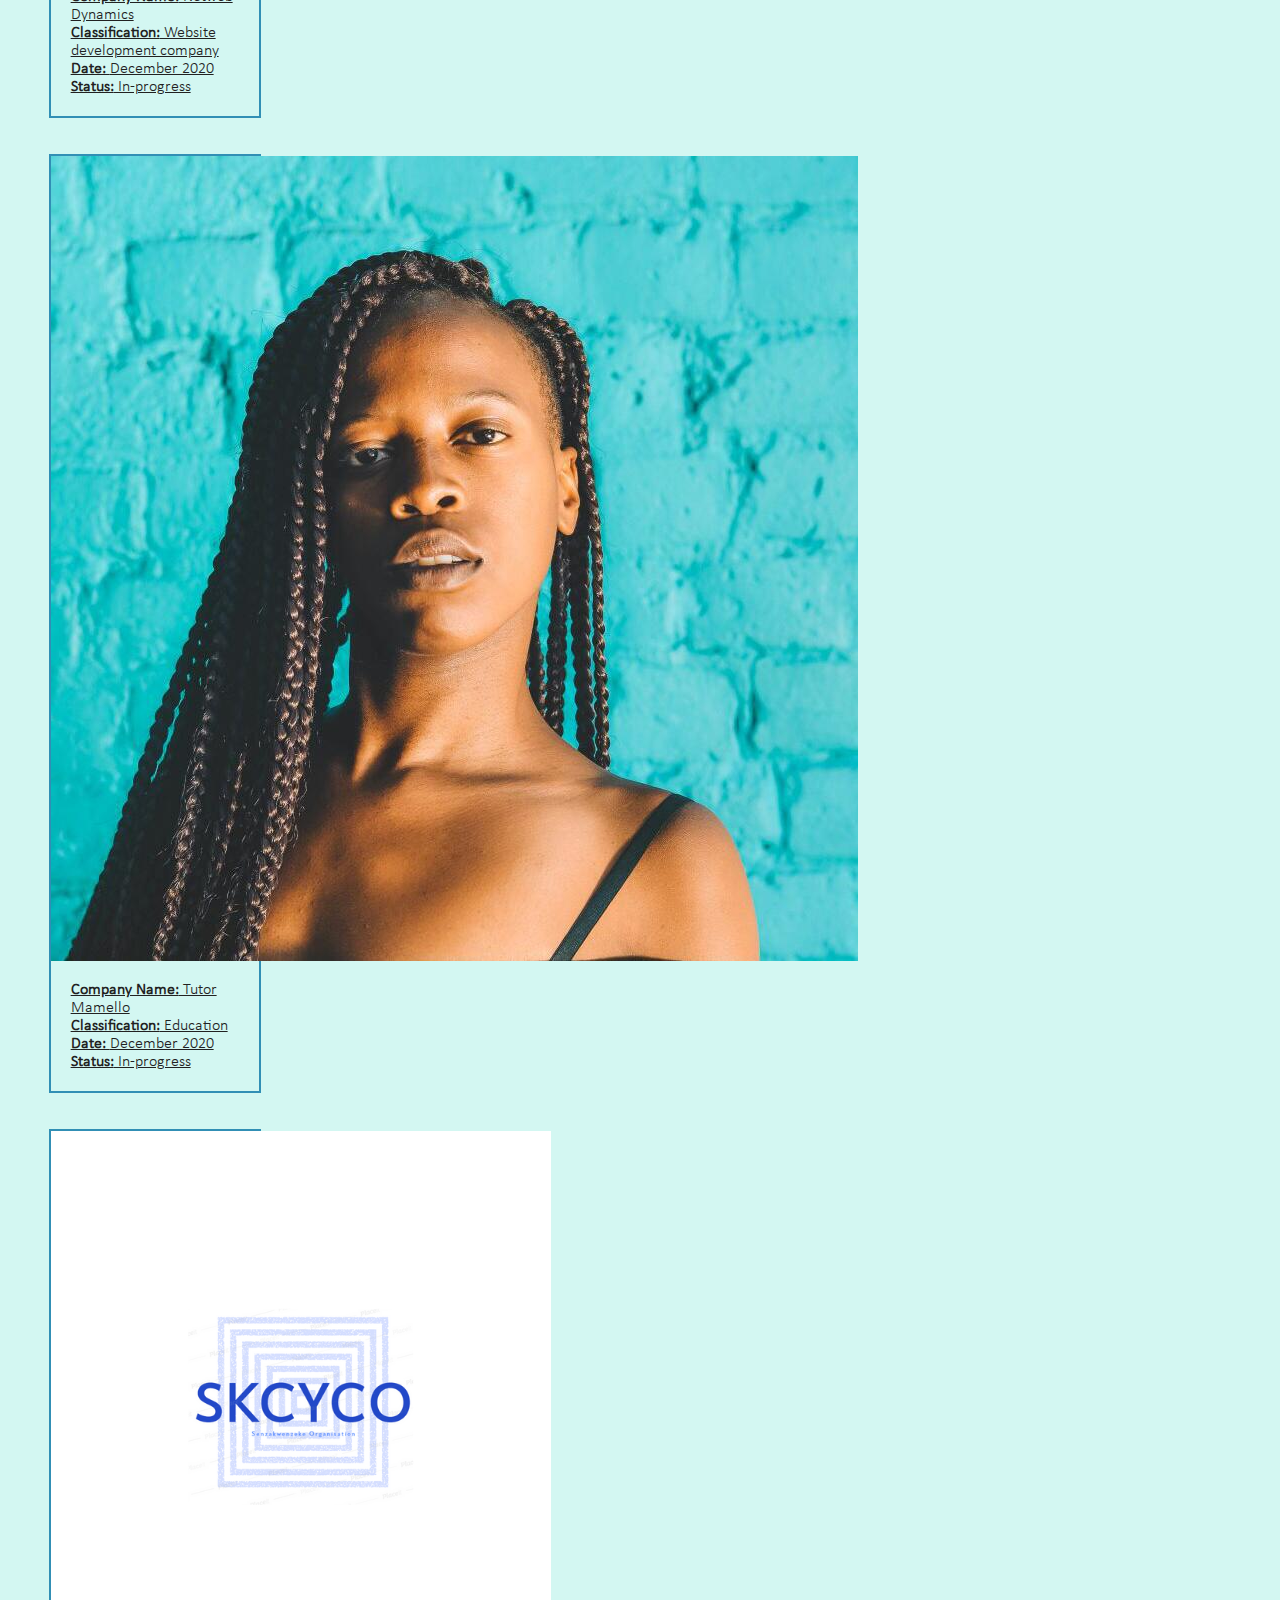
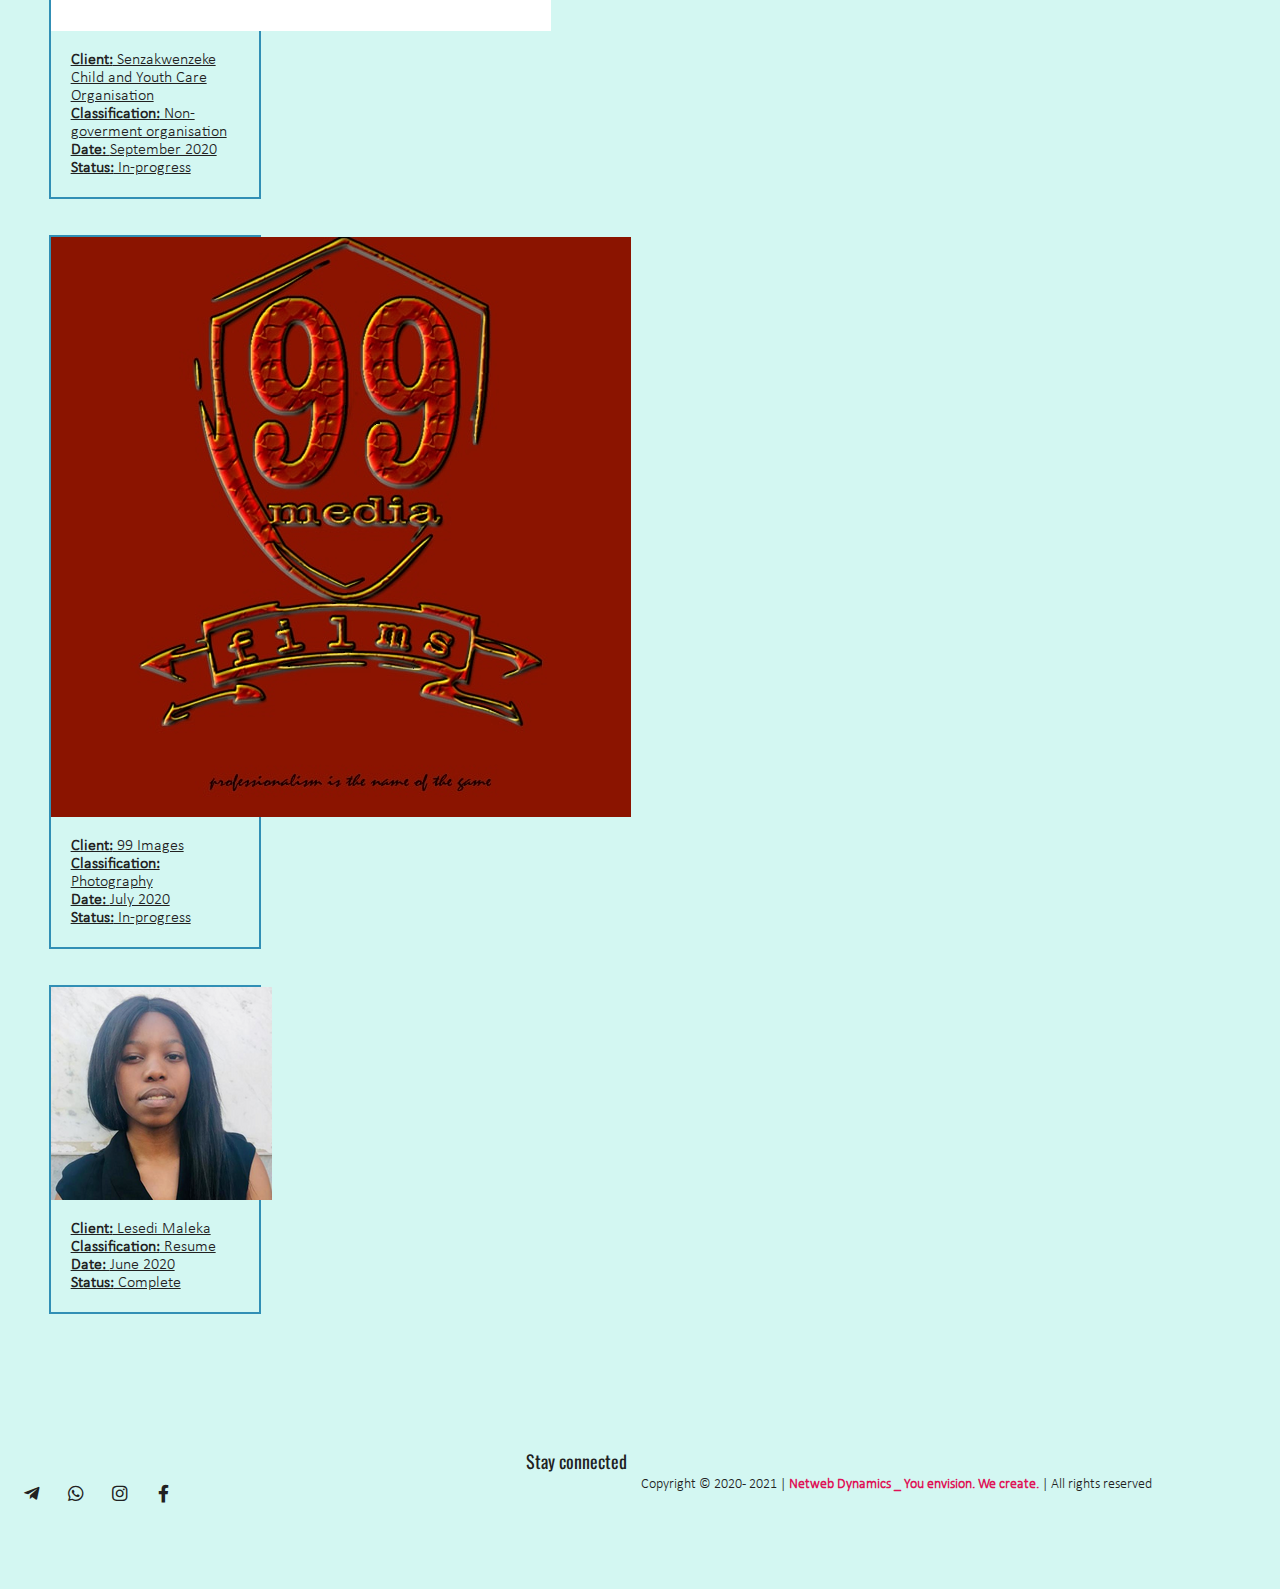
<file: projects.html>
<html lang="en">
<head>
    <meta charset="UTF-8">
    <meta name="viewport" content="width=device-width, initial-scale=1.0">
    

     <!-- personalised meta-data -->
         <meta property="og:title" content="Projects page">
         <meta property="og:description" content="Website projects that Netweb Dynamics has created and is creating.">
         <meta property="og:image" content="https://scontent.fjnb11-1.fna.fbcdn.net/v/t1.0-0/p480x480/136126819_101944721861939_6546768671472813682_o.jpg?_nc_cat=105&ccb=2&_nc_sid=e3f864&_nc_eui2=AeGbwyMF-leKEbzlBcEZImsh5djFjLv2uzLl2MWMu_a7Mlrisq-NNf3u-W5saQoCGsvGCJs-0bdJNElpW-SB13c5&_nc_ohc=5mhmvRNbT_MAX-PFLAL&_nc_ht=scontent.fjnb11-1.fna&tp=6&oh=5f88448eb31f3c76404b9b44fcd6e6db&oe=601A1AEB">
         <meta property="og:url" content="http://netwebdynamics.com/">
   
    <!-- link to bootsrap -->
    <link rel="stylesheet" href="https://stackpath.bootstrapcdn.com/bootstrap/4.1.3/css/bootstrap.min.css" integrity="sha384-MCw98/SFnGE8fJT3GXwEOngsV7Zt27NXFoaoApmYm81iuXoPkFOJwJ8ERdknLPMO" crossorigin="anonymous">
    <!-- link to stylesheet -->
   <link rel="stylesheet" href="css/styles.css">
  
   

      <!-- font family link -->
      <link rel="preconnect" href="https://fonts.gstatic.com">
      <link href="https://fonts.googleapis.com/css2?family=Old+Standard+TT:ital,wght@0,400;0,700;1,400&family=Oswald:wght@200;300;400;500;600;700&display=swap" rel="stylesheet">
   
 
     <!-- fontawesome icon style link -->
     <link rel="stylesheet" href="assets/fontawesome/css/all.min.css">

   

    


     <title>Projects</title>
     <link rel="shortcut icon" href="assets/Images/BrandGraphics/NetwebDynamicsLogo.png">
</head>
<body>

  
      <!--navbar Section-->
      <div class="mobile-Nav">
        
        <div class="container MobileView">
            <div class="row my-3">
              <div class="col-10 col-xl-12 MediaDiv">
        
        
                    
                <div>
        
                  <a class="navbar-brand" href="index.html">
                <img src="assets/Images/BrandGraphics/NetwebDynamicsBanner.png"  class="img-fluid mediaIcons NavbarImage" alt="Netweb Dynamics company logo">
                  </a>
                </div>
        
              </div>

    <!-- hidden navigation menu on mobile -->
              <div class="col-2 MobileView" >
            
        
                <i class="fas fa-bars icons MobileView Bars" style="cursor:pointer" onclick="openNav()"></i>
        
              </div>
            </div>
          </div>
        
        
        <div id="myNav" class="overlay container-fluid">
          <div class="row my-3">
            <div class="col-12">
        
          
        
                <div class="icons closebtn">
                  <i class="fas fa-times mediaIcons" onclick="closeNav()"></i>
              </div>
        
        
            </div>
            <div class="col-12 my-5">
              <div class="overlay-content text-center">
                <ul>
                  <li><a href="index.html">Home</a></li>
              
                  <li><a href="About.html">About</a></li>
                  <li><a href="Services.html">Services</a></li>

                  <li><a href="projects.html">Projects</a></li>
                  
                  <li><a href="contact.html">Contact</a></li>
                </ul>
              </div>
            </div>
          </div>
        </div>
    </div>
        
        
      <div class="Desktop">
        <nav class="navbar navbar-expand-lg">


          <div class="collapse navbar-collapse" id="navbarNavDropdown">
            
              <ul class="navbar-nav">

                <li class="nav-item">
                  
                  <a class="nav-link" href="index.html">Home</a>
                  
              </li>

                  <li class="nav-item">
                    
                    <a class="nav-link" href="About.html">About</a>
                
                </li>

                <li class="nav-item">
                
                
                      <a class="nav-link" href="Services.html">Services</a>
                    
                
                </li>


                <li class="nav-item">
                
              <strong>
                <a class="nav-link" href="projects.html">Projects</a>
              </strong>
            
                </li>

                <li class="nav-item">
                  
                        <a class="nav-link" href="contact.html">Contact</a>
                  
                </li>
                
              </ul>
          </div>
          


          
            <!--THIS IS THE LOGO THAT TAKE YOU BACK TO THE HOME PAGE-->
            <button class="navbar-toggler" type="button" data-toggle="collapse" data-target="#navbarNavDropdown" aria-controls="navbarNavDropdown" aria-expanded="false" aria-label="Toggle navigation">
              <span class="navbar-toggler-icon"></span>
            </button>
            
        </nav>
    </div> 

     <!--Services section -->
     <div class="block">


      <!-- heading -->
      <h1 class="text-center MobileView">Projects</h1>
      <br>
     <div class="container-fluid">
 
     
 
      
       <div class="row">


         <!--Project 1:Antonio Academic Tutorials -->
         <!-- <a href="https://lesedimaleka.github.io/Netweb-Dynamics/" target="_blank">
          <div class="row">
            Service icon 
            <div class="col-sm-10 offset-sm-2 col-md-4 offset-md-0 col-lg-4 col-xl-2">
  
              <div class="card ProjectsCards" >
                <img class="card-img-top" src="assets/Images/ProjectsLogo/AntonioAcademicTutorialsFounder.jpg" alt="Founder of Antonio Academic Tutorials">


                <div class="card-body">
  
  
                  <p><strong>Company Name:</strong> Antonio Academic Tutorials
                    <br>
                    <strong>Classification:</strong> Education
                    <br>
                  <strong>Date: </strong> January 2021
                  <br>
                  <strong>Status:</strong> In-progress</p>
  
                  
                </div>
              </div>
            </div>
            
          </div>
        </a> -->

 
          <!--Project 2: Netweb Dynamics -->
          <a href="https://lesedimaleka.github.io/Netweb-Dynamics/" target="_blank">
           <div class="row">
             <!-- Service icon -->
             <div class="col-sm-10 offset-sm-2 col-md-4 offset-md-0 col-lg-4 col-xl-2">
   
               <div class="card ProjectsCards" >
                 <img class="card-img-top" src="assets/Images/ProjectsLogo/NetwebDynamics.jpg" alt="Netweb Dynamics logo">
 
 
                 <div class="card-body">
   
   
                   <p><strong>Company Name:</strong> Netweb Dynamics
                     <br>
                     <strong>Classification:</strong> Website development company
                     <br>
                   <strong>Date: </strong> December 2020
                   <br>
                   <strong>Status:</strong> In-progress</p>
   
                   
                 </div>
               </div>
             </div>
             
           </div>
         </a>
 
         <!--Project 3 :Tutor Mamello Maleka-->
         <a href="https://lesedimaleka.github.io/TutorMamello/" target="_blank">
           <div class="row">
             <!-- Service icon -->
             <div class="col-sm-10 offset-sm-2 col-md-4 offset-md-0 col-lg-4 col-xl-2">
   
               <div class="card ProjectsCards" >
                 <img class="card-img-top" src="assets/Images/ProjectsLogo/TutorMamelloMaleka.jpg" alt="Tutor Mamello Maleka">
 
              
                 <div class="card-body">
   
   
                   <p><strong>Company Name:</strong> Tutor Mamello
                     <br>
                     <strong>Classification:</strong> Education
                     <br>
                   <strong>Date: </strong> December 2020
                   <br>
                   <strong>Status:</strong> In-progress</p>
   
                   
                 </div>
               </div>
             </div>
             
           </div>
         </a>
 
          <!--Project 4 : Senzakwenzeke Child and Youth Care Organisation-->
         <a href="https://lesedimaleka.github.io/Senzakwenzeke/" target="_blank">
           <div class="row">
             <!-- Service icon -->
             <div class="col-sm-10 offset-sm-2 col-md-4 offset-md-0 col-lg-4 col-xl-2">
   
               <div class="card ProjectsCards" >
                 <img class="card-img-top" src="assets/Images/ProjectsLogo/skcycoLogo.png" alt="Senzakwenzeke Child and Youth Care Organisation logo">          
                 
                 <div class="card-body">
   
   
                   <p><strong>Client:</strong>  Senzakwenzeke Child and Youth Care Organisation
                     <br>
                     <strong>Classification:</strong>  Non-goverment organisation
                     <br>
                     <!--ngo non-goverment organisation -->
                   <strong>Date: </strong> September 2020
                   <br>
                   <strong>Status:</strong> In-progress</p>
   
                   
                 </div>
               </div>
             </div>
             
           </div>
         </a>
 
          <!--Project 5: 99 Images -->
          <a href="https://lesedimaleka.github.io/99Images/" target="_blank">
           <div class="row">
             <div class="col-sm-10 offset-sm-2 col-md-4 offset-md-0 col-lg-4 col-xl-2">
   
               <div class="card ProjectsCards" >
                 <img class="card-img-top" src="assets/Images/ProjectsLogo/99Imageslogo.jpg" alt="99 Images logo">
 
                 
                 <div class="card-body">
   
   
                   <p><strong>Client:</strong> 99 Images
                     <br>
                     <strong>Classification:</strong> Photography
                     <br>
                   <strong>Date: </strong> July 2020
                   <br>
                   <strong>Status:</strong> In-progress</p>
   
                   
                 </div>
               </div>
             </div>
             
           </div>
         </a>
 
          <!--Project 6 :Lesedi Maleka-->
          <a href="https://lesedimaleka.github.io/PortfolioWebsite/" target="_blank">
           <div class="row">
         
             <div class="col-sm-10 offset-sm-2 col-md-4 offset-md-0 col-lg-4 col-xl-2">
   
               <div class="card ProjectsCards" >
                 <img class="card-img-top" src="assets/Images/ProjectsLogo/LesediMaleka.png" alt="Lesedi Maleka.Young black, South Aftrican entrepreneur">
 
                 
                 <div class="card-body">
 
                   <p><strong>Client:</strong> Lesedi Maleka
                     <br>
                     <strong>Classification:</strong> Resume
                     <br>
                   <strong>Date: </strong> June 2020
                   <br>
                   <strong>Status:</strong> Complete</p>
   
                   
                 </div>
               </div>
             </div>
             
           </div>
         </a>
 
    
       </div>
 
     </div>
   </div>

<br><br>
      
  <!-- footer section -->
  <footer class="ProjectFooter">

        
    <div class="container  text-center">
      <div class="row">
        <div class="col-12 col-lg-4 FooterIcon">
  
            <!--Social media icons -->

    
            <h4>Stay connected</h4>

            

            <!-- Phone -->
            <div class="icons">
              <a href="tel:+27630796882" target="_blank">
                <i class="fas fa-phone mediaIcons"></i>
                </a>
            </div>
  
              <!-- Mail -->
            <div class="icons">
              <a href="mailto:info@netwebdynamics.com" target="_blank">
                <i class="fas fa-envelope mediaIcons"></i>
              </a>
            </div>

              <!-- LinkedIn -->
          <div class="icons">
            <a href="https://www.linkedin.com/in/netweb-dynamics-b82058203/" target="_blank">
              <i class="fab fa-linkedin-in mediaIcons"></i>
            </a>
          </div>

          <!-- Telegram -->
          <div class="icons">
            <a href="https://t.me/NetwebDynamics" target="_blank">
              <i class="fab fa-telegram-plane mediaIcons"></i>
              </a>
          </div>


            <!-- WhatsApp -->
            <div class="icons">
              <a href="https://wa.me/qr/AEZ7VE4RJ23SJ1" target="_blank">
                <i class="fab fa-whatsapp mediaIcons"></i>

            
              </a>
            </div>

            <!-- Instagram -->
          <div class="icons">
            <a href="https://www.instagram.com/netwebdynamics/" target="_blank">
              <i class="fab fa-instagram mediaIcons"></i>


              


              </a>
          </div>

            <!-- Facebook -->
            <div class="icons">
            <a href="https://www.facebook.com/Netweb-Dynamics-100146518720705/" target="_blank">

                <i class="fab fa-facebook-f mediaIcons"></i>
            
            </a>
            </div>


        </div>


        <div class="col-12 col-lg-8 FooterText  text-center">
          <p class="CopyText">Copyright © 2020 - 2021 | <strong class="CompanyName"> Netweb Dynamics _ You envision. We create. </strong> |  All rights reserved 
            

          </p>
            
          
        </div>
      
      </div>

      <br>

      
      
    
    </div>

  
  </footer>
      
 
    
    <!-- link to bootstrap js -->
    <script src="https://code.jquery.com/jquery-3.3.1.slim.min.js" integrity="sha384-q8i/X+965DzO0rT7abK41JStQIAqVgRVzpbzo5smXKp4YfRvH+8abtTE1Pi6jizo" crossorigin="anonymous"></script>
    <script src="https://cdnjs.cloudflare.com/ajax/libs/popper.js/1.14.3/umd/popper.min.js" integrity="sha384-ZMP7rVo3mIykV+2+9J3UJ46jBk0WLaUAdn689aCwoqbBJiSnjAK/l8WvCWPIPm49" crossorigin="anonymous"></script>
    <script src="https://stackpath.bootstrapcdn.com/bootstrap/4.1.3/js/bootstrap.min.js" integrity="sha384-ChfqqxuZUCnJSK3+MXmPNIyE6ZbWh2IMqE241rYiqJxyMiZ6OW/JmZQ5stwEULTy" crossorigin="anonymous"></script>


    <script src="js/script.js"></script>
</body>
</html>
</file>
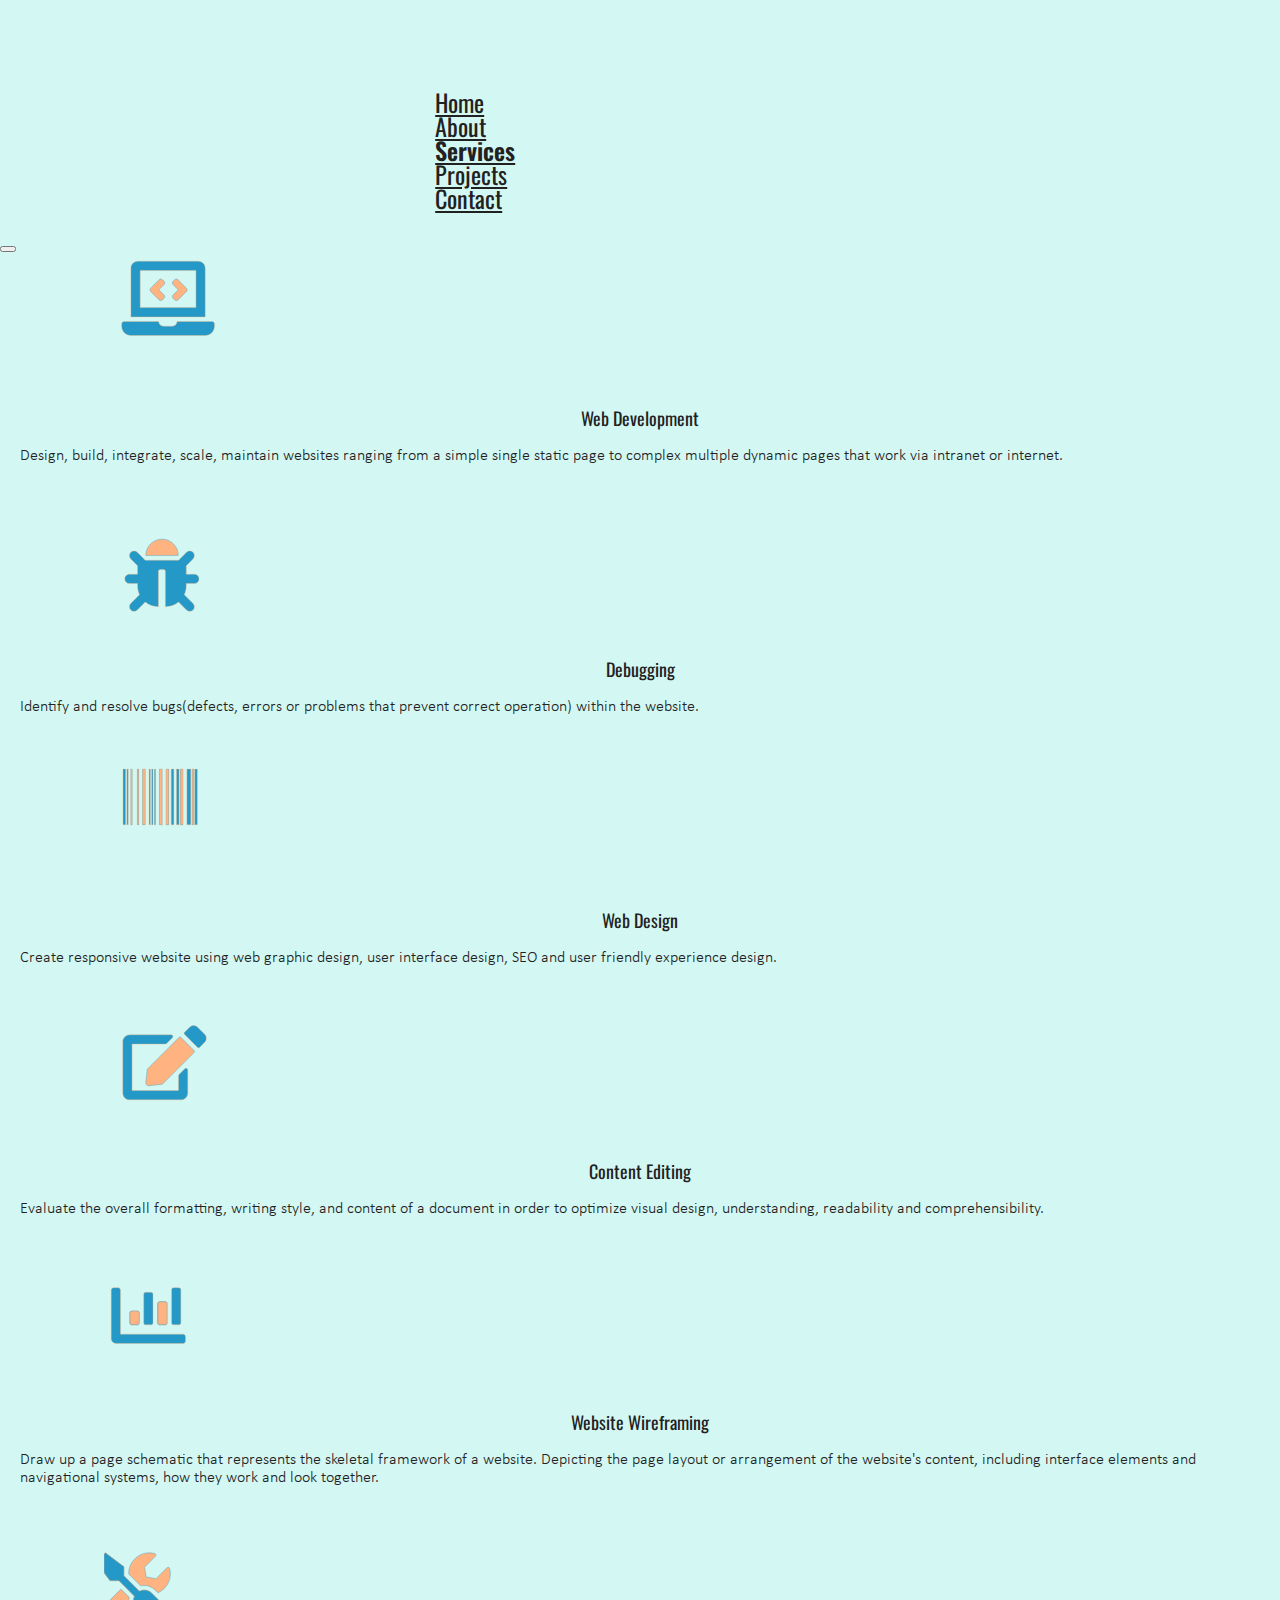
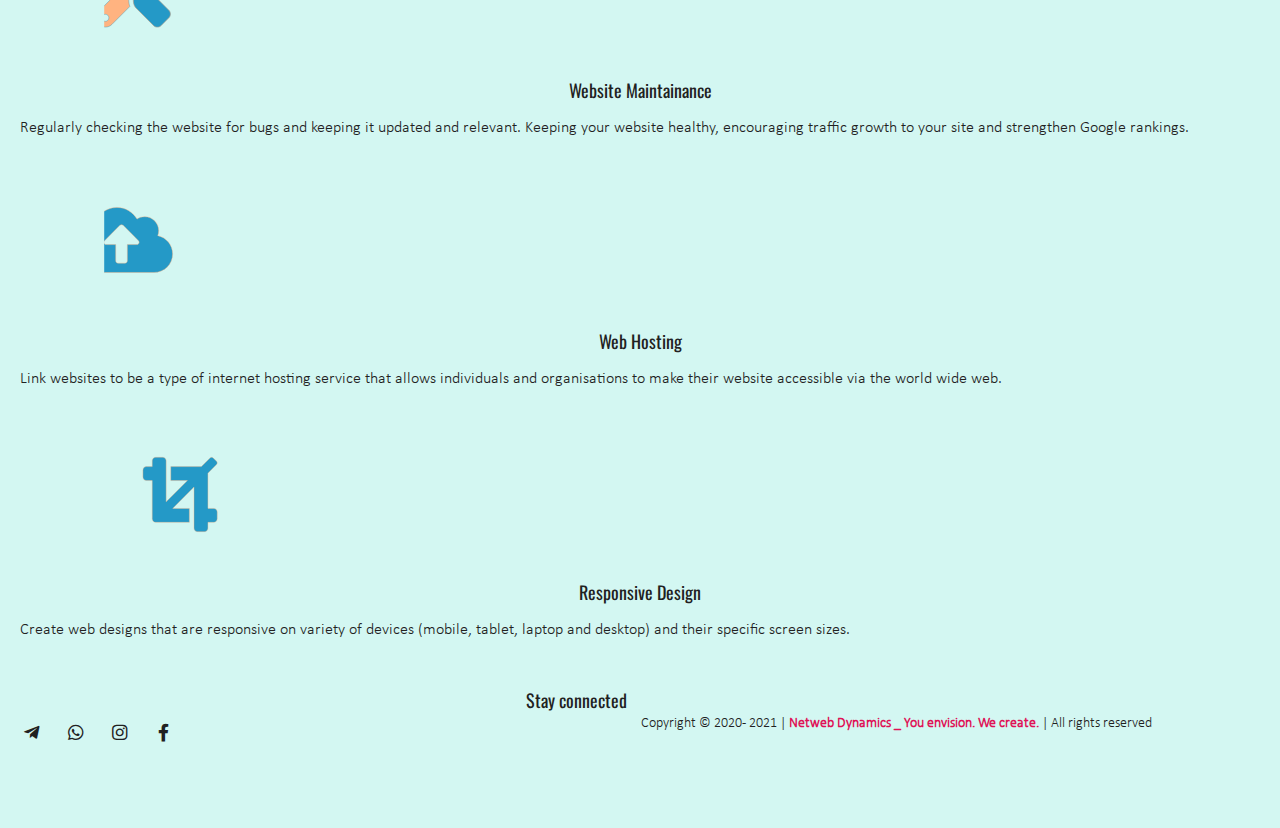
<file: Services.html>
<html lang="en">
<head>
    <meta charset="UTF-8">
    <meta name="viewport" content="width=device-width, initial-scale=1.0">
    

     <!-- personalised meta-data -->
         <meta property="og:title" content="Netweb Dynamics Services">
         <meta property="og:description" content="Services offered by Netweb Dynamics to clients such as web development, debugging, creating unique designs, content editing, website wireframing, maintain the current websites and help with hositing responsive websites">
         <meta property="og:image" content="https://scontent.fjnb11-1.fna.fbcdn.net/v/t1.0-0/p480x480/136126819_101944721861939_6546768671472813682_o.jpg?_nc_cat=105&ccb=2&_nc_sid=e3f864&_nc_eui2=AeGbwyMF-leKEbzlBcEZImsh5djFjLv2uzLl2MWMu_a7Mlrisq-NNf3u-W5saQoCGsvGCJs-0bdJNElpW-SB13c5&_nc_ohc=5mhmvRNbT_MAX-PFLAL&_nc_ht=scontent.fjnb11-1.fna&tp=6&oh=5f88448eb31f3c76404b9b44fcd6e6db&oe=601A1AEB">
         <meta property="og:url" content="http://netwebdynamics.com/">
   
      <!-- link to bootsrap -->
      <link rel="stylesheet" href="https://stackpath.bootstrapcdn.com/bootstrap/4.1.3/css/bootstrap.min.css" integrity="sha384-MCw98/SFnGE8fJT3GXwEOngsV7Zt27NXFoaoApmYm81iuXoPkFOJwJ8ERdknLPMO" crossorigin="anonymous">
      <!-- link to stylesheet -->
    <link rel="stylesheet" href="css/styles.css">
  

      <!-- font family link -->
      <link rel="preconnect" href="https://fonts.gstatic.com">
      <link href="https://fonts.googleapis.com/css2?family=Old+Standard+TT:ital,wght@0,400;0,700;1,400&family=Oswald:wght@200;300;400;500;600;700&display=swap" rel="stylesheet">
   
 
     <!-- fontawesome icon style link -->
     <link rel="stylesheet" href="assets/fontawesome/css/all.min.css">

   



     <title>Services</title>
     <link rel="shortcut icon" href="assets/Images/BrandGraphics/NetwebDynamicsLogo.png">
</head>
<body>
 
  
    <!--navbar Section-->
    <div class="mobile-Nav">
      
      <div class="container MobileView">
          <div class="row my-3">
            <div class="col-10 col-xl-12 MediaDiv">
      
      
                  
              <div>
      
                <a class="navbar-brand" href="index.html">
              <img src="assets/Images/BrandGraphics/NetwebDynamicsBanner.png"  class="img-fluid mediaIcons NavbarImage" alt="Netweb Dynamics company logo">
                </a>
              </div>
      
            </div>

  <!-- hidden navigation menu on mobile -->
            <div class="col-2 MobileView" >
          
      
              <i class="fas fa-bars icons MobileView Bars" style="cursor:pointer" onclick="openNav()"></i>
      
            </div>
          </div>
        </div>
      
      
      <div id="myNav" class="overlay container-fluid">
        <div class="row my-3">
          <div class="col-12">
      
        
      
              <div class="icons closebtn">
                <i class="fas fa-times mediaIcons" onclick="closeNav()"></i>
            </div>
      
      
          </div>
          <div class="col-12 my-5">
            <div class="overlay-content text-center">
              <ul>
                <li><a href="index.html">Home</a></li>
            
                <li><a href="About.html">About</a></li>
                <li><a href="Services.html">Services</a></li>

                <li><a href="projects.html">Projects</a></li>
                
                <li><a href="contact.html">Contact</a></li>
              </ul>
            </div>
          </div>
        </div>
      </div>
  </div>
    
      

  
  <div class="Desktop">
    <nav class="navbar navbar-expand-lg">


      <div class="collapse navbar-collapse" id="navbarNavDropdown">
         
          <ul class="navbar-nav">

            <li class="nav-item">
              
              <a class="nav-link" href="index.html">Home</a>
              
           </li>

              <li class="nav-item">
                
                <a class="nav-link" href="About.html">About</a>
            
             </li>

             <li class="nav-item">
            
                <strong>
                  <a class="nav-link" href="Services.html">Services</a>
                </strong>
             
             </li>


             <li class="nav-item">
            
            <a class="nav-link" href="projects.html">Projects</a>
         
             </li>

             <li class="nav-item">
               
                    <a class="nav-link" href="contact.html">Contact</a>
               
             </li>
             
          </ul>
      </div>
      


      
        <!--THIS IS THE LOGO THAT TAKE YOU BACK TO THE HOME PAGE-->
        <button class="navbar-toggler" type="button" data-toggle="collapse" data-target="#navbarNavDropdown" aria-controls="navbarNavDropdown" aria-expanded="false" aria-label="Toggle navigation">
          <span class="navbar-toggler-icon"></span>
        </button>
        
    </nav>
 </div> 

      <!--Services section -->
      <div class="block ServicesDiv">

         <!-- heading -->
         <h1 class="text-center MobileView">Services</h1>
    
         <div class="container-fluid my-5">
    
         
          <div class="row">
    
                <!--Service 1 :Web Development-->
                <div class="col-12 col-lg-6 col-xl-6 ColCard">
                  <div class="row">
                    <!-- Service icon -->
                    <div class="col-5 col-md-3 col-lg-3 offset-lg-0 col-xl-4">
        
                      <div class="card" id="ServicesCard" >
                          
                      
                          <div class="card-body">

                              <?xml version="1.0" encoding="UTF-8"?>
                            <svg class="ServiceIcons" version="1.1" viewBox="0 0 210 297" xmlns="http://www.w3.org/2000/svg" xmlns:cc="http://creativecommons.org/ns#" xmlns:dc="http://purl.org/dc/elements/1.1/" xmlns:rdf="http://www.w3.org/1999/02/22-rdf-syntax-ns#">
                            <metadata>
                            <rdf:RDF>
                            <cc:Work rdf:about="">
                            <dc:format>image/svg+xml</dc:format>
                            <dc:type rdf:resource="http://purl.org/dc/dcmitype/StillImage"/>
                            <dc:title/>
                            </cc:Work>
                            </rdf:RDF>
                            </metadata>
                            <g>
                            <g transform="translate(16.571 -2.1382)">
                            <path d="m44.825 73.522c-6.985 0-12.7 5.715-12.7 12.7v88.9h135.47v-88.9c0-6.985-5.715-12.7-12.7-12.7zm4.2333 16.933h101.6v67.733h-101.6zm-29.633 93.133c-2.3283 0-4.2333 1.905-4.2333 4.2333v4.2333c0 9.3133 7.62 16.933 16.933 16.933h135.47c9.3133 0 16.933-7.62 16.933-16.933v-4.2333c0-2.3283-1.905-4.2333-4.2333-4.2333h-64.151c-0.19579 5.2414-3.8921 8.4667-8.6625 8.4667h-16.086c-4.9451 0-8.7364-4.6223-8.6703-8.4667z" fill="#2499c7" stroke="#ffb380" stroke-width=".66199"/>
                            <path d="m86.533 106.07c-1.0835 0-2.1668 0.41341-2.9936 1.2402l-15.436 15.436c-1.6536 1.6537-1.6536 4.3336 0 5.9872l15.438 15.436c1.6537 1.6536 4.3341 1.6536 5.9877 0l2.9921-2.9926c1.6536-1.6536 1.6536-4.3341 0-5.9878l-9.4506-9.448 9.448-9.4511c1.6536-1.6536 1.6536-4.3336 0-5.9872l-2.9921-2.9926c-0.82682-0.82683-1.9107-1.2402-2.9941-1.2402zm28.398 3e-3c-1.0835 0-2.1668 0.41341-2.9936 1.2402l-2.9926 2.9926c-1.6536 1.6537-1.6536 4.3336 0 5.9872l9.4485 9.4485-9.4485 9.4506c-1.6536 1.6536-1.6536 4.3341 0 5.9878l2.9926 2.9926c1.6536 1.6536 4.3336 1.6536 5.9872 0l15.436-15.436c1.6536-1.6536 1.6536-4.3341 0-5.9878l-15.436-15.436c-0.82683-0.82682-1.9102-1.2402-2.9936-1.2402zm-82.536 79.871c-0.0026 2.6e-4 -0.0052 7.9e-4 -0.0078 1e-3 0.0011 7e-3 0.0016 0.0132 0.0026 0.0202 0.0016-7e-3 0.0035-0.0141 0.0052-0.0212z" fill="#ffb380" stroke="#2499c7" stroke-width=".68262"/>
                            </g>
                            <text fill="#000000" font-family="sans-serif" font-size="10.583px" style="line-height:1.25;stroke:url(#rect926);white-space:pre" xml:space="preserve"/>
                            </g>
                            </svg>


                          </div>
                      </div>
        
                    </div>
                    <!-- Service text-->
                    <div class="col-7 col-md-5 offset-md-2 col-lg-8 offset-lg-0 col-xl-7 offset-xl-0">
        
                      <h4>Web Development</h4>
                      <p>
                      
                      Design, build, integrate, scale, maintain websites ranging from a simple single static page to complex multiple dynamic pages that work via intranet or internet. 
                      </p>
                    </div>
                  </div>
                </div>
        
                <!--Service 2 : Debugging-->
                <div class="col-12 col-lg-6 col-xl-6" >
                  <div class="row">
                    <!-- Service icon -->
                    <div class="col-5 col-md-3 col-lg-3 offset-lg-0 col-xl-4">
        
                      <div class="card " id="ServicesCard" >
                          
                        
                          <div class="card-body">
        
                      <?xml version="1.0" encoding="UTF-8"?>
                      <svg class="ServiceIcons" version="1.1" viewBox="0 0 210 297" xmlns="http://www.w3.org/2000/svg" xmlns:cc="http://creativecommons.org/ns#" xmlns:dc="http://purl.org/dc/elements/1.1/" xmlns:rdf="http://www.w3.org/1999/02/22-rdf-syntax-ns#">
                      <metadata>
                      <rdf:RDF>
                      <cc:Work rdf:about="">
                      <dc:format>image/svg+xml</dc:format>
                      <dc:type rdf:resource="http://purl.org/dc/dcmitype/StillImage"/>
                      <dc:title/>
                      </cc:Work>
                      </rdf:RDF>
                      </metadata>
                      <g transform="translate(72.697 14.433)">
                      <path transform="scale(.26458)" d="m-69.143 482.86c-8.1895 0-16.38 3.1245-22.629 9.373-12.496 12.497-12.496 32.759 0 45.256l46.629 46.627v58.746h-56c-17.972 0-32.485 14.816-31.988 32.9 0.478 17.43 15.218 31.1 32.654 31.1h55.334v16c0 21.864 4.8816 42.584 13.6 61.145l-60.229 60.229c-12.496 12.497-12.496 32.757 0 45.254 12.497 12.496 32.758 12.497 45.256 0l54.736-54.736c24.75 20.073 56.286 32.109 90.637 32.109v-244c0-6.627 5.373-12 12-12h24c6.627 0 12 5.373 12 12v244c34.351 0 65.885-12.036 90.635-32.109l54.736 54.736c12.497 12.496 32.758 12.497 45.256 0 12.496-12.497 12.496-32.757 0-45.254l-60.229-60.229c8.718-18.561 13.602-39.281 13.602-61.145v-16h55.334c17.436 0 32.174-13.67 32.652-31.1 0.49599-18.084-14.014-32.9-31.986-32.9h-56v-58.746l46.627-46.627c12.496-12.497 12.496-32.757 0-45.254-12.498-12.497-32.758-12.497-45.256 0l-54.627 54.627h-229.49l-54.627-54.629c-6.249-6.2485-14.437-9.373-22.627-9.373z" fill="#2499c7" stroke="#ffb380" stroke-width="2.502"/>
                      <path d="m32.771 106.14c-16.366 0-29.633 13.267-29.633 29.633h59.267c0-16.366-13.267-29.633-29.633-29.633zm-63.969 68.996c-0.05517 0.0341-0.11259 0.065-0.16692 0.10025 0.05034-9e-3 0.10056-0.0199 0.15089-0.0295 0.0054-0.0229 0.01066-0.0477 0.01603-0.0708z" fill="#ffb380" stroke="#2499c7" stroke-width=".683"/>
                      </g>
                      </svg>
                          </div>
                      </div>
        
                    </div>
                    <!-- Service text-->
                    <div class="col-7 col-md-5 offset-md-2 col-lg-8 offset-lg-0 col-xl-7 offset-xl-0">
        
                      <h4>Debugging</h4>
                      <p>
                      
                        Identify and resolve bugs(defects, errors or problems that prevent correct operation) within the website.
                        <br>

                      </p>
                    </div>
                  </div>
                </div>
    
                <!--Service 3 : Web Design-->
                <div class="col-12 col-lg-6 col-xl-6" >
                <div class="row">
                  <!-- Service icon -->
                  <div class="col-5 col-md-3 col-lg-3 offset-lg-0 col-xl-4">
      
                    <div class="card " id="ServicesCard" >
                      
                      
                        <div class="card-body">
      
                    

                    <?xml version="1.0" encoding="UTF-8"?>
                    <svg class="ServiceIcons" version="1.1" viewBox="0 0 210 297" xmlns="http://www.w3.org/2000/svg" xmlns:cc="http://creativecommons.org/ns#" xmlns:dc="http://purl.org/dc/elements/1.1/" xmlns:rdf="http://www.w3.org/1999/02/22-rdf-syntax-ns#">
                    <metadata>
                    <rdf:RDF>
                    <cc:Work rdf:about="">
                    <dc:format>image/svg+xml</dc:format>
                    <dc:type rdf:resource="http://purl.org/dc/dcmitype/StillImage"/>
                    <dc:title/>
                    </cc:Work>
                    </rdf:RDF>
                    </metadata>
                    <g transform="translate(6.8036 -19.655)">
                    <g transform="translate(-1.16e-4)">
                    <path d="m27.517 203.5v-101.6h4.7625v101.6zm7.1059-0.0722v-101.53h2.4191v101.53zm7.1816 0v-101.53h2.3434v101.53zm11.868 0v-101.53h2.3434v101.53zm9.525 0v-101.53h4.6868v101.53zm11.868 0v-101.53h2.3434v101.53zm4.7625 0v-101.53h2.3434v101.53zm4.7625 0v-101.53h2.3434v101.53zm9.4496 0v-101.53h4.7625v101.53zm11.868 0v-101.53h4.7625v101.53zm9.5247 0v-101.53h4.7628v101.53zm9.5253 0v-101.53h4.7628v101.53zm7.1059 0v-101.53h4.7625v101.53zm11.944 0v-101.53h7.1059v101.53zm9.4493 0v-101.53h2.4191v101.53zm4.7625 0.0722v-101.6h4.7625v101.6z" fill="#2499c7" stroke="#ffb380" stroke-width=".662"/>
                    </g>
                    <path d="m41.804 101.9v101.53h2.3435v-101.53zm11.869 0v101.53h2.3435v-101.53zm9.525 0v101.53h4.6871v-101.53zm30.843 0v101.53h4.7625v-101.53zm11.869 0v101.53h4.7625v-101.53zm26.156 0v101.53h4.7625v-101.53zm21.394 0v101.53h2.419v-101.53z" fill="#ffb380" stroke="#2499c7" stroke-width=".26458"/>
                    </g>
                    </svg>



                        </div>
                    </div>
      
                  </div>
                  <!-- Service text-->
                  <div class="col-7 col-md-5 offset-md-2 col-lg-8 offset-lg-0 col-xl-7 offset-xl-0">
      
                    <h4>Web Design</h4>
                    <p>
                    
                    Create responsive website using web graphic design, user interface design, SEO and user friendly experience design.
                    </p>
                  </div>
                </div>
                </div>
      
                <!--Service 4: Content Editing -->
                <div class="col-12 col-lg-6 col-xl-6" >
                  <div class="row">
                    <!-- Service icon -->
                    <div class="col-5 col-md-3 col-lg-3 offset-lg-0 col-xl-4">
        
                      <div class="card " id="ServicesCard">
                          
                          
                          <div class="card-body">
        
                        
                            <?xml version="1.0" encoding="UTF-8"?>
                          <svg class="ServiceIcons" version="1.1" viewBox="0 0 210 297" xmlns="http://www.w3.org/2000/svg" xmlns:cc="http://creativecommons.org/ns#" xmlns:dc="http://purl.org/dc/elements/1.1/" xmlns:rdf="http://www.w3.org/1999/02/22-rdf-syntax-ns#">
                          <metadata>
                          <rdf:RDF>
                          <cc:Work rdf:about="">
                          <dc:format>image/svg+xml</dc:format>
                          <dc:type rdf:resource="http://purl.org/dc/dcmitype/StillImage"/>
                          <dc:title/>
                          </cc:Work>
                          </rdf:RDF>
                          </metadata>
                          <g transform="translate(51.85 -6.4145)">
                          <path transform="scale(.26458)" d="m420.24 372.62c-9.9875 0-19.989 3.8004-27.639 11.4l-35.4 35.4c-3.8 3.7998-3.8 9.9988 0 13.799l90.201 90.201c3.8 3.7998 9.9988 3.7998 13.799 0l35.4-35.4c15.2-15.3 15.2-39.999 0-55.199l-48.799-48.801c-7.6-7.6-17.575-11.4-27.562-11.4zm-440.24 63.9c-26.5 0-48 21.5-48 48v352c0 26.5 21.5 48 48 48h352c26.5 0 48-21.5 48-48v-157.8c0-10.7-12.9-16-20.5-8.5l-40 40c-2.2 2.3-3.5 5.3-3.5 8.5v101.8h-320v-320h229.8c3.2 0 6.2-1.3 8.5-3.5l40-40c7.6-7.6 2.2-20.5-8.5-20.5z" fill="#2499c7" stroke="#ffb380" stroke-width="2.502"/>
                          <path d="m86.254 119.53c-0.66146 0-1.323 0.25126-1.8257 0.75396l-57.785 57.785-2.7254 24.553c-0.37042 3.2808 2.4077 6.059 5.6885 5.6885l24.554-2.7249 57.785-57.785c1.0054-1.0054 1.0054-2.646 0-3.6515l-23.866-23.865c-0.50271-0.5027-1.1639-0.75396-1.8252-0.75396z" fill="#ffb380" stroke="#2499c7" stroke-width=".683"/>
                          </g>
                          </svg>

                          </div>
                      </div>
        
                    </div>
                    <!-- Service text-->
                    <div class="col-7 col-md-5 offset-md-2 col-lg-8 offset-lg-0 col-xl-7 offset-xl-0">
        
                      <h4>Content Editing</h4>
                      <p>
                        
                        Evaluate the overall formatting, writing style, and content of a document in order to optimize visual design, understanding, readability and comprehensibility.
                      </p>
                    </div>
                  </div>
                </div>
      
      
                <!--Service 5 : Website Wireframing-->
                <div class="col-12 col-lg-6 col-xl-6" >
                  <div class="row">
                    <!-- Service icon -->
                    <div class="col-5 col-md-3 col-lg-3 offset-lg-0 col-xl-4">
        
                      <div class="card " id="ServicesCard">
        
                          <div class="card-body">
                            <?xml version="1.0" encoding="UTF-8"?>
                            <svg class="ServiceIcons" version="1.1" viewBox="0 0 210 297" xmlns="http://www.w3.org/2000/svg" xmlns:cc="http://creativecommons.org/ns#" xmlns:dc="http://purl.org/dc/elements/1.1/" xmlns:rdf="http://www.w3.org/1999/02/22-rdf-syntax-ns#">
                            <metadata>
                            <rdf:RDF>
                            <cc:Work rdf:about="">
                            <dc:format>image/svg+xml</dc:format>
                            <dc:type rdf:resource="http://purl.org/dc/dcmitype/StillImage"/>
                            <dc:title/>
                            </cc:Work>
                            </rdf:RDF>
                            </metadata>
                            <g transform="translate(60.098 1.5119)">
                            <path d="m40.731 178.71h10.16c1.6933 0 3.3867-1.6933 3.3867-3.3867v-35.56c0-1.6933-1.6933-3.3867-3.3867-3.3867h-10.16c-1.6933 0-3.3867 1.6933-3.3867 3.3867v35.56c0 1.6933 1.6933 3.3867 3.3867 3.3867zm25.4 0h10.16c1.6933 0 3.3867-1.6933 3.3867-3.3867v-60.96c0-1.6933-1.6933-3.3867-3.3867-3.3867h-10.16c-1.6933 0-3.3867 1.6933-3.3867 3.3867v60.96c0 1.6933 1.6933 3.3867 3.3867 3.3867zm-76.2 0h10.16c1.6933 0 3.3867-1.6933 3.3867-3.3867v-18.627c0-1.6933-1.6933-3.3867-3.3867-3.3867h-10.16c-1.6933 0-3.3867 1.6933-3.3867 3.3867v18.627c0 1.6933 1.6933 3.3867 3.3867 3.3867zm25.4 0h10.16c1.6933 0 3.3867-1.6933 3.3867-3.3867v-52.493c0-1.6933-1.6933-3.3867-3.3867-3.3867h-10.16c-1.6933 0-3.3867 1.6933-3.3867 3.3867v52.493c0 1.6933 1.6933 3.3867 3.3867 3.3867zm68.58 16.933h-114.3v-80.433c0-2.3389-1.8944-4.2333-4.2333-4.2333h-8.4667c-2.3389 0-4.2333 1.8944-4.2333 4.2333v88.9c0 4.6752 3.7915 8.4667 8.4667 8.4667h122.77c2.3389 0 4.2333-1.8944 4.2333-4.2333v-8.4667c0-2.3389-1.8944-4.2333-4.2333-4.2333z" fill="#2499c7" stroke="#ffb380" stroke-width=".683"/>
                            <path d="m-37.419 112.91c-0.04392 0.0458-0.08791 0.0916-0.13178 0.13746 0.04593 0.10092 0.08835 0.20596 0.13178 0.31006zm78.528 23.46c-1.6933 0-3.3869 1.693-3.3869 3.3864v35.56c0 1.6933 1.6936 3.3869 3.3869 3.3869h10.16c1.6933 0 3.3869-1.6936 3.3869-3.3869v-35.56c0-1.6933-1.6936-3.3864-3.3869-3.3864zm-50.8 16.933c-1.6933 0-3.3869 1.693-3.3869 3.3864v18.627c0 1.6933 1.6935 3.3869 3.3869 3.3869h10.16c1.6933 0 3.3869-1.6936 3.3869-3.3869v-18.627c0-1.6933-1.6935-3.3864-3.3869-3.3864z" fill="#ffb380" stroke="#2499c7" stroke-width=".683"/>
                            </g>
                            </svg>
                            
                      
                          </div>
                      </div>
        
                    </div>
                    <!-- Service text-->
                    <div class="col-7 col-md-5 offset-md-2 col-lg-8 offset-lg-0 col-xl-7 offset-xl-0">
        
                      <h4>Website Wireframing</h4>
                      <p>
                      
                        Draw up a page schematic that represents the skeletal framework of a website. Depicting the page layout or arrangement of the  website's content, including interface elements and navigational systems, how they work and look together.
                      </p>
                    </div>
                  </div>
                </div>
    
    
                <!--Service 6: Website Maintainance -->
                <div class="col-12 col-lg-6 col-xl-6" >
                  <div class="row">
                    <!-- Service icon -->
                    <div class="col-5 col-md-3 col-lg-3 offset-lg-0 col-xl-4">
        
                      <div class="card " id="ServicesCard">
                      
                        
                          <div class="card-body">

              <?xml version="1.0" encoding="UTF-8"?>
                    <svg class="ServiceIcons" version="1.1" viewBox="0 0 210 297" xmlns="http://www.w3.org/2000/svg" xmlns:cc="http://creativecommons.org/ns#" xmlns:dc="http://purl.org/dc/elements/1.1/" xmlns:rdf="http://www.w3.org/1999/02/22-rdf-syntax-ns#">
                    <metadata>
                    <rdf:RDF>
                    <cc:Work rdf:about="">
                    <dc:format>image/svg+xml</dc:format>
                    <dc:type rdf:resource="http://purl.org/dc/dcmitype/StillImage"/>
                    <dc:title/>
                    </cc:Work>
                    </rdf:RDF>
                    </metadata>
                    <g>
                    <path d="m117.78 210.07-30.983-30.983c-6.1119-6.1119-15.24-7.3025-22.595-3.6777l-28.205-28.205v-16.431l-33.867-25.4-16.933 16.933 25.4 33.867h16.431l28.205 28.205c-3.5983 7.3554-2.4342 16.484 3.6777 22.595l30.983 30.983c3.8629 3.8629 10.107 3.8629 13.944 0l13.944-13.944c3.8365-3.8629 3.8365-10.107 0-13.944zm-44.82-45.164c7.4877 0 14.526 2.9104 19.817 8.2021l5.1329 5.1329c4.1804-1.8256 8.1492-4.3656 11.589-7.8052 9.816-9.816 13.15-23.627 10.028-36.169-0.58209-2.3812-3.5719-3.2015-5.3181-1.4552l-19.685 19.685-17.965-2.9898-2.9898-17.965 19.685-19.685c1.7462-1.7462 0.89959-4.736-1.5081-5.3446-12.541-3.0956-26.353 0.23812-36.142 10.028-7.5406 7.5406-11.086 17.489-10.901 27.411l21.722 21.722c2.1431-0.50271 4.3656-0.76729 6.5352-0.76729zm-27.49 21.696-15.002-15.002-40.323 40.349c-6.6146 6.6146-6.6146 17.33 0 23.945 6.6146 6.6146 17.33 6.6146 23.945 0l32.702-32.702c-2.0108-5.2652-2.6194-11.007-1.3229-16.589zm-43.339 43.656c-3.4925 0-6.35-2.8575-6.35-6.35 0-3.519 2.831-6.35 6.35-6.35 3.519 0 6.35 2.831 6.35 6.35 0 3.4925-2.831 6.35-6.35 6.35z" fill="#ffb380" stroke="#2499c7" stroke-width=".683"/>
                    <path d="m2.1261 105.37-16.933 16.933 25.4 33.867h16.431l28.204 28.204c-3.5983 7.3554-2.4341 16.484 3.6778 22.596l30.983 30.983c3.8629 3.8629 10.107 3.8629 13.944 0l13.943-13.944c3.8365-3.8629 3.8365-10.107 0-13.943l-30.983-30.983c-6.1118-6.1119-15.24-7.3026-22.595-3.6778l-28.205-28.204v-16.431z" fill="#2499c7" stroke="#ffb380" stroke-width=".683"/>
                    </g>
                    </svg>

                          </div>
                      </div>
        
                    </div>
                    <!-- Service text-->
                    <div class="col-7 col-md-5 offset-md-2 col-lg-8 offset-lg-0 col-xl-7 offset-xl-0">
        
                      <h4>Website Maintainance </h4>
                      <p>
                      Regularly checking the website for bugs and keeping it updated and relevant. Keeping your website healthy, encouraging traffic growth to your site and strengthen Google rankings.
                        
                      </p>
                    </div>
                  </div>
                </div>
    
                <!--Service 7: Web Hosting -->
                <div class="col-12 col-lg-6 col-xl-6" >
                  <div class="row">
                    <!-- Service icon -->
                    <div class="col-5 col-md-3 col-lg-3 offset-lg-0 col-xl-4">
        
                      <div class="card " id="ServicesCard" >
        
                          <div class="card-body">
        
                     
                      <?xml version="1.0" encoding="UTF-8"?>
                  <svg class="ServiceIcons" version="1.1" viewBox="0 0 210 297" xmlns="http://www.w3.org/2000/svg" xmlns:cc="http://creativecommons.org/ns#" xmlns:dc="http://purl.org/dc/elements/1.1/" xmlns:rdf="http://www.w3.org/1999/02/22-rdf-syntax-ns#">
                  <metadata>
                  <rdf:RDF>
                  <cc:Work rdf:about="">
                  <dc:format>image/svg+xml</dc:format>
                  <dc:type rdf:resource="http://purl.org/dc/dcmitype/StillImage"/>
                  <dc:title/>
                  </cc:Work>
                  </rdf:RDF>
                  </metadata>
                  <path d="m97.639 165.33c1.0848-2.831 1.6933-5.9267 1.6933-9.1546 0-14.023-11.377-25.4-25.4-25.4-5.2123 0-10.081 1.5875-14.102 4.2862-7.329-12.7-21.008-21.22-36.698-21.22-23.389 0-42.333 18.944-42.333 42.333 0 0.71438 0.02646 1.4288 0.05292 2.1431-14.817 5.2123-25.453 19.341-25.453 35.957 0 21.034 17.066 38.1 38.1 38.1h97.367c18.706 0 33.867-15.161 33.867-33.867 0-16.378-11.642-30.057-27.093-33.179zm-38.153 16.245h-17.304v29.633c0 2.3283-1.905 4.2333-4.2333 4.2333h-12.7c-2.3283 0-4.2333-1.905-4.2333-4.2333v-29.633h-17.304c-3.7835 0-5.6621-4.5508-2.9898-7.2231l27.887-27.887c1.6404-1.6404 4.3392-1.6404 5.9796 0l27.887 27.887c2.6723 2.6723 0.7673 7.2231-2.9898 7.2231z" fill="#2499c7" stroke="#ffb380" stroke-width=".75"/>
                  </svg>

                          </div>
                      </div>
        
                    </div>
                    <!-- Service text-->
                    <div class="col-7 col-md-5 offset-md-2 col-lg-8 offset-lg-0 col-xl-7 offset-xl-0">
        
                      <h4>Web Hosting</h4>
                      <p>
                      
                        Link websites to be a type of internet hosting service that allows individuals and organisations to make their website accessible via the world wide web.
                      </p>
                    </div>
                  </div>
                </div>
    
                <!--Service 8 : Responsive Design-->
                <div class="col-12 col-lg-6 col-xl-6" >
                  <div class="row">
                    <!-- Service icon -->
                    <div class="col-5 col-md-3 col-lg-3 offset-lg-0 col-xl-4">
        
                      <div class="card " id="ServicesCard">
        
                      
                          <div class="card-body">
        
                            <?xml version="1.0" encoding="UTF-8"?>
                            <svg class="ServiceIcons" version="1.1" viewBox="0 0 210 297" xmlns="http://www.w3.org/2000/svg" xmlns:cc="http://creativecommons.org/ns#" xmlns:dc="http://purl.org/dc/elements/1.1/" xmlns:rdf="http://www.w3.org/1999/02/22-rdf-syntax-ns#">
                            <metadata>
                            <rdf:RDF>
                            <cc:Work rdf:about="">
                            <dc:format>image/svg+xml</dc:format>
                            <dc:type rdf:resource="http://purl.org/dc/dcmitype/StillImage"/>
                            <dc:title/>
                            </cc:Work>
                            </rdf:RDF>
                            </metadata>
                            <path d="m199.72 204.94h-10.583v-64.228l15.692-15.692c1.6536-1.6536 1.6536-4.3339 0-5.9875l-5.9849-5.9849c-1.6536-1.6536-4.3339-1.6536-5.9875 0l-15.692 15.692h-55.761v25.4h30.361l-38.828 38.828v-74.811c0-3.5084-2.8443-6.35-6.35-6.35h-12.7c-3.5057 0-6.35 2.8416-6.35 6.35v10.583h-10.583c-3.5057 0-6.35 2.8416-6.35 6.35v12.7c0 3.5057 2.8443 6.35 6.35 6.35h10.583v69.85c0 3.5057 2.8443 6.35 6.35 6.35h61.383v-25.4h-30.361l38.828-38.828v74.811c0 3.5057 2.8443 6.35 6.35 6.35h12.7c3.5057 0 6.35-2.8443 6.35-6.35v-10.583h10.583c3.5057 0 6.35-2.8443 6.35-6.35v-12.7c0-3.5084-2.8443-6.35-6.35-6.35z" fill="#2499c7" stroke="#ffb380" stroke-width=".683"/>
                            </svg>
                            
                          </div>
                      </div>
        
                    </div>
                    <!-- Service text-->
                    <div class="col-7 col-md-5 offset-md-2 col-lg-8 offset-lg-0 col-xl-7 offset-xl-0">
        
                      <h4>Responsive Design</h4>
                      <p>
                      
                        Create web designs that are responsive on variety of devices (mobile, tablet, laptop and desktop) and their specific screen sizes.
                      </p>
                    </div>
                  </div>
                </div>
    
      
          </div>
    
        </div>
      </div>


      
    <!-- footer section -->
    <footer class="ServicesFooter">

        
      <div class="container  text-center">
        <div class="row">
          <div class="col-12 col-lg-4 FooterIcon">
    
              <!--Social media icons -->

      
              <h4>Stay connected</h4>

              

              <!-- Phone -->
              <div class="icons">
                <a href="tel:+27630796882" target="_blank">
                  <i class="fas fa-phone mediaIcons"></i>
                  </a>
              </div>
    
                <!-- Mail -->
              <div class="icons">
                <a href="mailto:info@netwebdynamics.com" target="_blank">
                  <i class="fas fa-envelope mediaIcons"></i>
                </a>
              </div>

                <!-- LinkedIn -->
            <div class="icons">
              <a href="https://www.linkedin.com/in/netweb-dynamics-b82058203/" target="_blank">
                <i class="fab fa-linkedin-in mediaIcons"></i>
              </a>
            </div>

            <!-- Telegram -->
            <div class="icons">
              <a href="https://t.me/NetwebDynamics" target="_blank">
                <i class="fab fa-telegram-plane mediaIcons"></i>
                </a>
            </div>


              <!-- WhatsApp -->
              <div class="icons">
                <a href="https://wa.me/qr/AEZ7VE4RJ23SJ1" target="_blank">
                  <i class="fab fa-whatsapp mediaIcons"></i>

              
                </a>
              </div>

              <!-- Instagram -->
            <div class="icons">
              <a href="https://www.instagram.com/netwebdynamics/" target="_blank">
                <i class="fab fa-instagram mediaIcons"></i>


                


                </a>
            </div>

              <!-- Facebook -->
              <div class="icons">
              <a href="https://www.facebook.com/Netweb-Dynamics-100146518720705/" target="_blank">
  
                  <i class="fab fa-facebook-f mediaIcons"></i>
              
              </a>
              </div>


          </div>


          <div class="col-12 col-lg-8 FooterText  text-center">
            <p class="CopyText">Copyright © 2020 - 2021 | <strong class="CompanyName"> Netweb Dynamics _ You envision. We create. </strong> |  All rights reserved 
              

            </p>
              
            
          </div>
        
        </div>

        <br>

        
        
      
      </div>

    
    </footer>
      
 
    
    <!-- link to bootstrap js -->
    <script src="https://code.jquery.com/jquery-3.3.1.slim.min.js" integrity="sha384-q8i/X+965DzO0rT7abK41JStQIAqVgRVzpbzo5smXKp4YfRvH+8abtTE1Pi6jizo" crossorigin="anonymous"></script>
    <script src="https://cdnjs.cloudflare.com/ajax/libs/popper.js/1.14.3/umd/popper.min.js" integrity="sha384-ZMP7rVo3mIykV+2+9J3UJ46jBk0WLaUAdn689aCwoqbBJiSnjAK/l8WvCWPIPm49" crossorigin="anonymous"></script>
    <script src="https://stackpath.bootstrapcdn.com/bootstrap/4.1.3/js/bootstrap.min.js" integrity="sha384-ChfqqxuZUCnJSK3+MXmPNIyE6ZbWh2IMqE241rYiqJxyMiZ6OW/JmZQ5stwEULTy" crossorigin="anonymous"></script>


    <script src="js/script.js"></script>
</body>
</html>
</file>
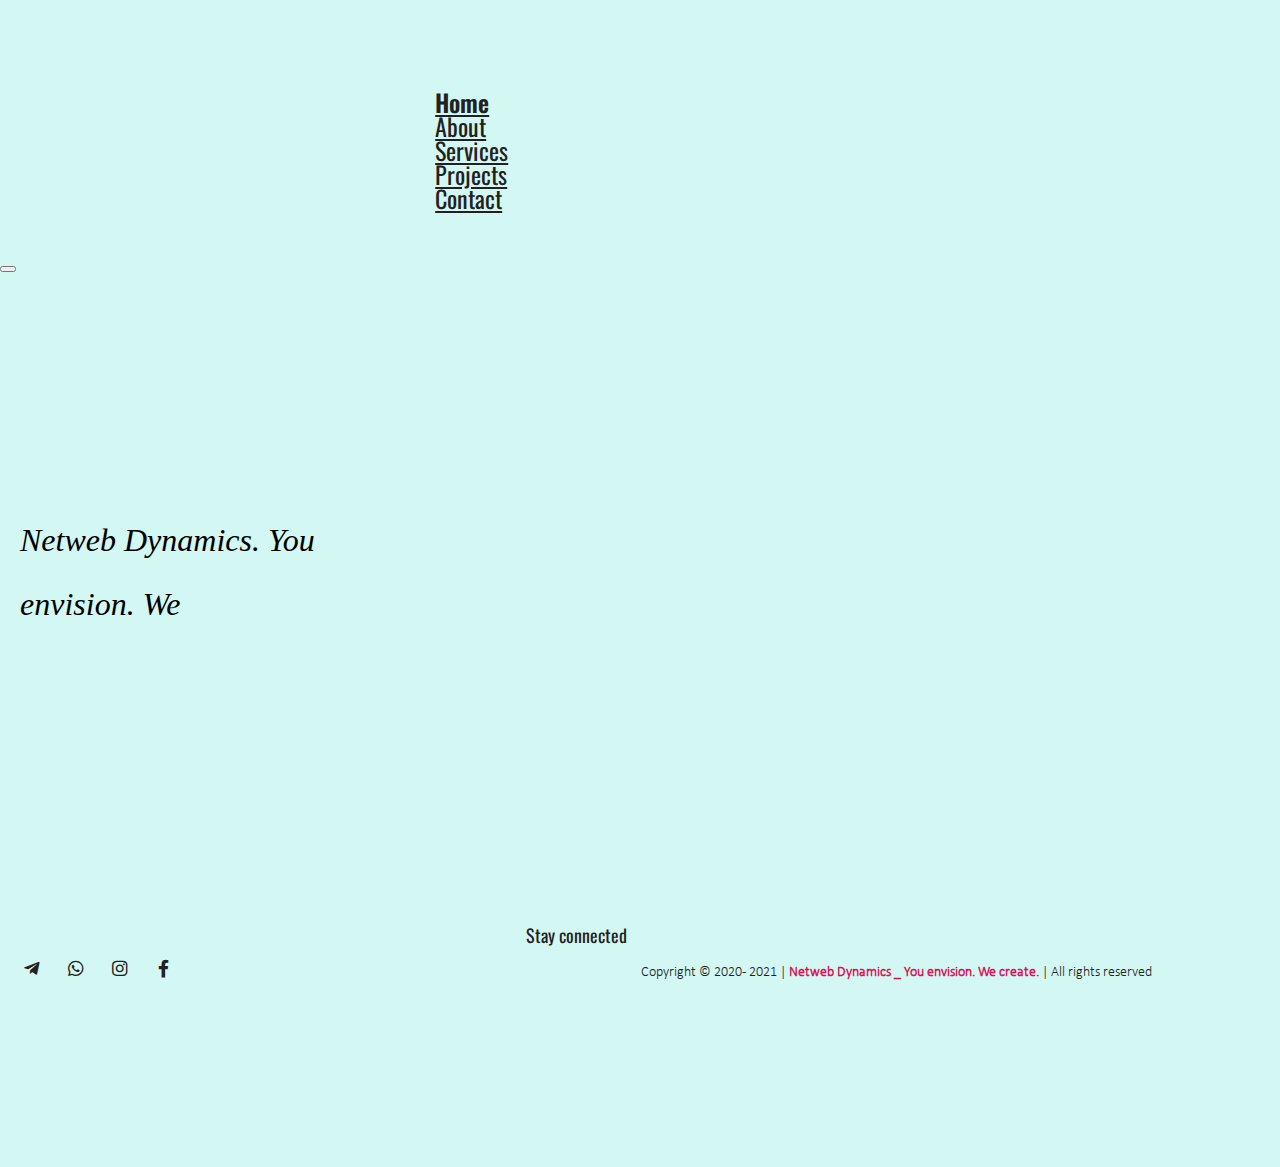
<file: test.html>
<!DOCTYPE html>
<html class="no-js" lang="en-US"> <!--<![endif]-->
<head>
        <meta charset="UTF-8">
        <meta name="viewport" content="width=device-width, initial-scale=1">

        
         
          
         <!--Netweb Dynamics personalised meta-data -->
         <meta property="og:title" content="Netweb Dynamics homepage">
         <meta property="og:description" content="Netweb dynamics software company, specialising in web development.">
         <meta property="og:image" content="https://scontent.fjnb11-1.fna.fbcdn.net/v/t1.0-0/p480x480/136126819_101944721861939_6546768671472813682_o.jpg?_nc_cat=105&ccb=2&_nc_sid=e3f864&_nc_eui2=AeGbwyMF-leKEbzlBcEZImsh5djFjLv2uzLl2MWMu_a7Mlrisq-NNf3u-W5saQoCGsvGCJs-0bdJNElpW-SB13c5&_nc_ohc=5mhmvRNbT_MAX-PFLAL&_nc_ht=scontent.fjnb11-1.fna&tp=6&oh=5f88448eb31f3c76404b9b44fcd6e6db&oe=601A1AEB">
         <meta property="og:url" content="http://netwebdynamics.com/">

          <!-- Bootstrap 4 css -->
          <link rel="stylesheet" href="https://stackpath.bootstrapcdn.com/bootstrap/4.5.0/css/bootstrap.min.css" integrity="sha384-9aIt2nRpC12Uk9gS9baDl411NQApFmC26EwAOH8WgZl5MYYxFfc+NcPb1dKGj7Sk" crossorigin="anonymous">


  
        <!-- font family link -->
        <link rel="preconnect" href="https://fonts.gstatic.com">
        <link href="https://fonts.googleapis.com/css2?family=Old+Standard+TT:ital,wght@0,400;0,700;1,400&family=Oswald:wght@200;300;400;500;600;700&display=swap" rel="stylesheet">

    <!-- external style sheet -->
   
    <link rel="stylesheet" href="css/styles.css">
  
    <!-- fontawesome icon style link -->
    <link rel="stylesheet" href="assets/fontawesome/css/all.min.css">

    <!-- link to animate.css -->
    <link rel="stylesheet"href="https://cdnjs.cloudflare.com/ajax/libs/animate.css/4.0.0/animate.min.css"/>

   


    <!--[if lt IE 9]>
        <script src="https://oss.maxcdn.com/html5shiv/3.7.2/html5shiv.min.js"></script>
        <script src="https://oss.maxcdn.com/respond/1.4.2/respond.min.js"></script>
        <![endif]-->
  

    <title>Homepage</title>
    <link rel="shortcut icon" href="assets/Images/BrandGraphics/NetwebDynamicsLogo.png">
</head>
<body class="IndexImage">


  
 

   <!--navbar Section-->
   <div class="mobile-Nav">
    
    <div class="container MobileView">
        <div class="row my-3">
          <div class="col-10 col-xl-12 MediaDiv">
    
    
                
            <div>
    
              <a class="navbar-brand" href="index.html">
            <img src="assets/Images/BrandGraphics/NetwebDynamicsBanner.png"  class="img-fluid mediaIcons NavbarImage" alt="Netweb Dynamics company logo">
              </a>
            </div>
    
          </div>

<!-- hidden navigation menu on mobile -->
          <div class="col-2 MobileView" >
         
    
             <i class="fas fa-bars icons MobileView Bars" style="cursor:pointer" onclick="openNav()"></i>
    
          </div>
        </div>
      </div>
    
    
    <div id="myNav" class="overlay container-fluid">
      <div class="row my-3">
        <div class="col-12">
    
       
    
            <div class="icons closebtn">
              <i class="fas fa-times mediaIcons" onclick="closeNav()"></i>
           </div>
    
    
        </div>
        <div class="col-12 my-5">
          <div class="overlay-content text-center">
            <ul>
              <li><a href="index.html">Home</a></li>
          
              <li><a href="About.html">About</a></li>
              <li><a href="Services.html">Services</a></li>

              <li><a href="projects.html">Projects</a></li>
              
              <li><a href="contact.html">Contact</a></li>
            </ul>
          </div>
        </div>
      </div>
    </div>
</div>
    

    <div class="Desktop">
    <nav class="navbar navbar-expand-lg">


      <div class="collapse navbar-collapse" id="navbarNavDropdown">
         
          <ul class="navbar-nav" id="IndexDesktopNavbar">

            <li class="nav-item">
              <strong>
              <a class="nav-link" href="index.html">Home</a>
               </strong>
           </li>

              <li class="nav-item">
                
                <a class="nav-link" href="About.html">About</a>
                 
             </li>

             <li class="nav-item">
            
                <a class="nav-link" href="Services.html">Services</a>
             
             </li>


             <li class="nav-item">
            
            <a class="nav-link" href="projects.html">Projects</a>
         
             </li>

             <li class="nav-item">
               
                    <a class="nav-link" href="contact.html">Contact</a>
               
             </li>
             
          </ul>
      </div>
        


      
        <!--THIS IS THE LOGO THAT TAKE YOU BACK TO THE HOME PAGE-->
        <button class="navbar-toggler" type="button" data-toggle="collapse" data-target="#navbarNavDropdown" aria-controls="navbarNavDropdown" aria-expanded="false" aria-label="Toggle navigation">
          <span class="navbar-toggler-icon"></span>
        </button>
        
    </nav>
    </div> 




  <div class="gridrotate-gallery IndexTextBox">
    <div class="gridrotate banner-gal">
    <ul class="banner-list">
    <li>
    <span>
    <script data-pagespeed-no-defer>//<![CDATA[
    (function(){for(var g="function"==typeof Object.defineProperties?Object.defineProperty:function(b,c,a){if(a.get||a.set)throw new TypeError("ES3 does not support getters and setters.");b!=Array.prototype&&b!=Object.prototype&&(b[c]=a.value)},h="undefined"!=typeof window&&window===this?this:"undefined"!=typeof global&&null!=global?global:this,k=["String","prototype","repeat"],l=0;l<k.length-1;l++){var m=k[l];m in h||(h[m]={});h=h[m]}var n=k[k.length-1],p=h[n],q=p?p:function(b){var c;if(null==this)throw new TypeError("The 'this' value for String.prototype.repeat must not be null or undefined");c=this+"";if(0>b||1342177279<b)throw new RangeError("Invalid count value");b|=0;for(var a="";b;)if(b&1&&(a+=c),b>>>=1)c+=c;return a};q!=p&&null!=q&&g(h,n,{configurable:!0,writable:!0,value:q});var t=this;function u(b,c){var a=b.split("."),d=t;a[0]in d||!d.execScript||d.execScript("var "+a[0]);for(var e;a.length&&(e=a.shift());)a.length||void 0===c?d[e]?d=d[e]:d=d[e]={}:d[e]=c};function v(b){var c=b.length;if(0<c){for(var a=Array(c),d=0;d<c;d++)a[d]=b[d];return a}return[]};function w(b){var c=window;if(c.addEventListener)c.addEventListener("load",b,!1);else if(c.attachEvent)c.attachEvent("onload",b);else{var a=c.onload;c.onload=function(){b.call(this);a&&a.call(this)}}};var x;function y(b,c,a,d,e){this.h=b;this.j=c;this.l=a;this.f=e;this.g={height:window.innerHeight||document.documentElement.clientHeight||document.body.clientHeight,width:window.innerWidth||document.documentElement.clientWidth||document.body.clientWidth};this.i=d;this.b={};this.a=[];this.c={}}function z(b,c){var a,d,e=c.getAttribute("data-pagespeed-url-hash");if(a=e&&!(e in b.c))if(0>=c.offsetWidth&&0>=c.offsetHeight)a=!1;else{d=c.getBoundingClientRect();var f=document.body;a=d.top+("pageYOffset"in window?window.pageYOffset:(document.documentElement||f.parentNode||f).scrollTop);d=d.left+("pageXOffset"in window?window.pageXOffset:(document.documentElement||f.parentNode||f).scrollLeft);f=a.toString()+","+d;b.b.hasOwnProperty(f)?a=!1:(b.b[f]=!0,a=a<=b.g.height&&d<=b.g.width)}a&&(b.a.push(e),b.c[e]=!0)}y.prototype.checkImageForCriticality=function(b){b.getBoundingClientRect&&z(this,b)};u("pagespeed.CriticalImages.checkImageForCriticality",function(b){x.checkImageForCriticality(b)});u("pagespeed.CriticalImages.checkCriticalImages",function(){A(x)});function A(b){b.b={};for(var c=["IMG","INPUT"],a=[],d=0;d<c.length;++d)a=a.concat(v(document.getElementsByTagName(c[d])));if(a.length&&a[0].getBoundingClientRect){for(d=0;c=a[d];++d)z(b,c);a="oh="+b.l;b.f&&(a+="&n="+b.f);if(c=!!b.a.length)for(a+="&ci="+encodeURIComponent(b.a[0]),d=1;d<b.a.length;++d){var e=","+encodeURIComponent(b.a[d]);131072>=a.length+e.length&&(a+=e)}b.i&&(e="&rd="+encodeURIComponent(JSON.stringify(B())),131072>=a.length+e.length&&(a+=e),c=!0);C=a;if(c){d=b.h;b=b.j;var f;if(window.XMLHttpRequest)f=new XMLHttpRequest;else if(window.ActiveXObject)try{f=new ActiveXObject("Msxml2.XMLHTTP")}catch(r){try{f=new ActiveXObject("Microsoft.XMLHTTP")}catch(D){}}f&&(f.open("POST",d+(-1==d.indexOf("?")?"?":"&")+"url="+encodeURIComponent(b)),f.setRequestHeader("Content-Type","application/x-www-form-urlencoded"),f.send(a))}}}function B(){var b={},c;c=document.getElementsByTagName("IMG");if(!c.length)return{};var a=c[0];if(!("naturalWidth"in a&&"naturalHeight"in a))return{};for(var d=0;a=c[d];++d){var e=a.getAttribute("data-pagespeed-url-hash");e&&(!(e in b)&&0<a.width&&0<a.height&&0<a.naturalWidth&&0<a.naturalHeight||e in b&&a.width>=b[e].o&&a.height>=b[e].m)&&(b[e]={rw:a.width,rh:a.height,ow:a.naturalWidth,oh:a.naturalHeight})}return b}var C="";u("pagespeed.CriticalImages.getBeaconData",function(){return C});u("pagespeed.CriticalImages.Run",function(b,c,a,d,e,f){var r=new y(b,c,a,e,f);x=r;d&&w(function(){window.setTimeout(function(){A(r)},0)})});})();pagespeed.CriticalImages.Run('/mod_pagespeed_beacon','https://n.foxdsgn.com/reflector/photowall/','nXzXivl0t7',true,false,'dINSegmYlxs');
    //]]>
    </script>
    
    </span>
    </li>
    
    
    </ul>
    </div>
    
    
    
    
    
    
  
    <div class="title-wrap text-center" style="background-color: transparent;">
    <h1 class="title">
    <mark style="background-color: transparent;">
      
    
      Netweb Dynamics. 
      
      You 
      <br><br>
      envision. We <span class="typed" data-words="create.,design.,develop."></span>
    </mark>
    </h1>
    </div>
    

    </div>





      <!-- footer section -->
      <footer class="IndexFooter">

            
        <div class="container  text-center">
          <div class="row">
            <div class="col-12 col-lg-4 FooterIcon">
      
                <!--Social media icons -->

        
                <h4>Stay connected</h4>

                

                <!-- Phone -->
                <div class="icons">
                  <a href="tel:+27630796882" target="_blank">
                    <i class="fas fa-phone mediaIcons"></i>
                    </a>
                </div>
      
                  <!-- Mail -->
                <div class="icons">
                  <a href="mailto:info@netwebdynamics.com" target="_blank">
                    <i class="fas fa-envelope mediaIcons"></i>
                  </a>
                </div>

                  <!-- LinkedIn -->
              <div class="icons">
                <a href="https://www.linkedin.com/in/netweb-dynamics-b82058203/" target="_blank">
                  <i class="fab fa-linkedin-in mediaIcons"></i>
                </a>
              </div>

              <!-- Telegram -->
              <div class="icons">
                <a href="https://t.me/NetwebDynamics" target="_blank">
                  <i class="fab fa-telegram-plane mediaIcons"></i>
                  </a>
              </div>


                <!-- WhatsApp -->
                <div class="icons">
                  <a href="https://wa.me/qr/AEZ7VE4RJ23SJ1" target="_blank">
                    <i class="fab fa-whatsapp mediaIcons"></i>

                
                  </a>
                </div>

                <!-- Instagram -->
              <div class="icons">
                <a href="https://www.instagram.com/netwebdynamics/" target="_blank">
                  <i class="fab fa-instagram mediaIcons"></i>


                  


                  </a>
              </div>

                <!-- Facebook -->
                <div class="icons">
                <a href="https://www.facebook.com/Netweb-Dynamics-100146518720705/" target="_blank">

                    <i class="fab fa-facebook-f mediaIcons"></i>
                
                </a>
                </div>


            </div>

    <br><br>
            <div class="col-12 col-lg-8 FooterText  text-center">
              <p class="CopyText">Copyright © 2020 - 2021 | <strong class="CompanyName"> Netweb Dynamics _ You envision. We create. </strong> |  All rights reserved 
                

              </p>
                
              
            </div>
          
          </div>

          <br>

          
          
        
        </div>

      
      </footer>



      <!-- typying effect js -->

      <script type='text/javascript' src='https://n.foxdsgn.com/reflector/wp-includes/js/jquery/jquery.js?ver=1.12.4-wp'></script>
      <script type='text/javascript' src='https://n.foxdsgn.com/reflector/wp-content/plugins/reflector-plugins/shortcodes/assets/js/typed.js?ver=5.4.4'></script>
      <script type='text/javascript' src='https://n.foxdsgn.com/reflector/wp-content/plugins/reflector-plugins/shortcodes/assets/js/banner.js?ver=5.4.4'></script>
  


      <!-- Bootstrap 4 javascript -->
      <script src="https://code.jquery.com/jquery-3.5.1.slim.min.js" integrity="sha384-DfXdz2htPH0lsSSs5nCTpuj/zy4C+OGpamoFVy38MVBnE+IbbVYUew+OrCXaRkfj" crossorigin="anonymous"></script>
      <script src="https://cdn.jsdelivr.net/npm/popper.js@1.16.0/dist/umd/popper.min.js" integrity="sha384-Q6E9RHvbIyZFJoft+2mJbHaEWldlvI9IOYy5n3zV9zzTtmI3UksdQRVvoxMfooAo" crossorigin="anonymous"></script>
      <script src="https://stackpath.bootstrapcdn.com/bootstrap/4.5.0/js/bootstrap.min.js" integrity="sha384-OgVRvuATP1z7JjHLkuOU7Xw704+h835Lr+6QL9UvYjZE3Ipu6Tp75j7Bh/kR0JKI" crossorigin="anonymous"></script>
 
   <!-- My script link -->
   <script src="js/script.js
   "></script>
 
   <!-- animate on scroll scripts -->
   <script src="https://unpkg.com/aos@next/dist/aos.js"></script>
   <script>AOS.init();</script>
 
 </body>
 </html>
</file>
<file: css/styles.css>
/* http://meyerweb.com/eric/tools/css/reset/ 
   v2.0 | 20110126
   License: none (public domain)
*/


/* Code for cross browser compatability */
html, body, div, span, applet, object, iframe,
h1, h2, h3, h4, h5, h6, p, blockquote, pre,
a, abbr, acronym, address, big, cite, code,
del, dfn, em, img, ins, kbd, q, s, samp,
small, strike, strong, sub, sup, tt, var,
b, u, i, center,
dl, dt, dd, ol, ul, li,
fieldset, form, label, legend,
table, caption, tbody, tfoot, thead, tr, th, td,
article, aside, canvas, details, embed, 
figure, figcaption, footer, header, hgroup, 
menu, nav, output, ruby, section, summary,
time, mark, audio, video {
	margin: 0;
	padding: 0;
	border: 0;
	font-size: 100%;
	font: inherit;
	vertical-align: baseline;
}
/* HTML5 display-role reset for older browsers */
article, aside, details, figcaption, figure, 
footer, header, hgroup, menu, nav, section {
	display: block;
}
body {
	line-height: 1;
}
ol, ul {
	list-style: none;
}
blockquote, q {
	quotes: none;
}
blockquote:before, blockquote:after,
q:before, q:after {
	content: '';
	content: none;
}
table {
	border-collapse: collapse;
	border-spacing: 0;
}

/* General tags,classes and ids */

html{
    margin: 0;
    padding: 0;
    max-width: 100vw;
    overflow-x: hidden;
    scroll-behavior: smooth;
}
body{
    background-color: #d3f7f2;
    color: #212121;
    overflow-x: hidden; 
    overflow-y: hidden;
    text-align: left;
    font-family: 'Oswald', sans-serif;
}


/* Navbar for mobile view*/
/* Logo Div */
.MediaDiv{
  z-index: One
}
.overlay{
    height: 100%;
    width: 100%;
    display: none;
    position: fixed;
    z-index: 20;
    left:-100vw;
    top: 0;
    left: 0;
    background-color: #d3f7f2;
    color:#212121;
    overflow: hidden; 
    transition: 0.7s;
  }

.overlay-content ul{
   list-style: none;
 }

  /* Position the content inside the overlay */
.overlay-content {
    position: relative;
    top: 25%;
    width: 100%; 
    text-align: center; 
    margin-top: 30px;
}

  /* The navigation links inside the overlay */
.overlay a {
    padding: 8px;
    text-decoration: none;
    font-size: 36px;
    color: #212121;
    display: block; 
    transition: 0.3s; 
    font-size: 1.5em;
}

  /* Position the close button (top right corner) */ 
.overlay .closebtn {
    position: absolute;
    right: 35px;
    top: 2px;
    color: #212121 !important;
    font-weight: 900;
    font-size: 1.5em;
  }


/* Mobile Navbar */
/* Navbar image */
.NavbarImage{
  width: 85%;
  margin-top: 2vh;
}
 /* burger navbar */
.Bars{
  color: #212121 !important;
    margin-left: -5vw;
    font-size: 1.5em !important;
    margin-top: 6vh;
}
.mobile-Nav{
  display: block;
 
}


/* General classes */
.hideMobile{
  display: none;
}
.MobileView{
  display: block;
}
strong{
  font-weight: 600;
}

/* icons */
a{
  color: #212121;
}
a:hover{
  color: #318fb5;
}

/* Scroll bar */
/* width */
::-webkit-scrollbar {
  width: 12px;
}

/* Track */
::-webkit-scrollbar-track {
  box-shadow: inset 0 0 5px aqua; 
  border-radius: 5px;
}
 
/* Handle */
::-webkit-scrollbar-thumb {
  background: #f7d6bf; 
  border-radius: 10px;
}

/* Handle on hover */
::-webkit-scrollbar-thumb:hover {
  background: aquamarine; 
}
/*default version*/
@font-face {
	font-family: 'CalibriRegular';
  font-family: 'CalibriLight';
	src: url('../assets/font/calibri-font-sv/CalibriRegular/CalibriRegular.ttf'); 
	src: url('../assets/font/calibri-font-sv/CalibriLight/CalibriLight.ttf')
}
/* paragraph text for all the pages and sections */
p{
  font-size: 16px;
  font-weight: 200;
  line-height: 18px;
  text-align: left;
  text-size-adjust: 2px;
  margin: 20px;
  font-family: 'CalibriLight';
}

/* h tags */
h1{
font-size: 2em;
 font-family: 'Oswald', sans-serif;
}
h3{
  text-align: left;
  margin-left: 1vw;
   font-family: 'Oswald', sans-serif;
}
h4{
  font-size: 18px;
 text-align: center;
   font-family: 'Oswald', sans-serif !important;
}



/* Desktop navbar section */
.Desktop{
  display: none;
}
/*Desktop navbar */
.navbar-expand-lg{
  color: #212121 !important;
  font-size: 1.5em;
}


/* footer section */
.icons{
  display: inline-block;
  font-size: 1.1em;
  border-radius: 50%;
  color: #212121 !important;
  height: 40px;
  width: 40px;
  text-align: center;
  padding-top: 15px;
  
}
/* Social media icons on hover */
.fa{
       -o-transition:.3s;
        -ms-transition:.3s;
        -moz-transition:.3s;
        -webkit-transition:.3s;
        transition:.3s;
}
.fa-phone:hover {
  color: #4F7E71;  
}
.fa-envelope:hover {
  color: #E50914;
}
.fa-linkedin-in:hover{
  color: #21567E;
}
.fa-whatsapp:hover{
  color:#2EA120;
}
.fa-instagram:hover{
  color: #e43f5a;
}
.fa-facebook-f:hover{
  color: #3b5998;
}

/* Footer text */
.CopyText{
  text-align: center;
  font-size: 14px;
  font-weight:400 ;
}
.CompanyName{
  color:rgb(223, 17, 86) !important;
}
.FooterText{
    margin-top: -3vh;
    
}

.dotOne{
    height: 40px;
    width: 40px;
    background-color :#0e1527;
    border-radius: 50%;
    margin-bottom: -14vh;
    margin-left: 15vw;
    }
.dotTwo {
    height: 20px;
    width: 20px;
    background-color :rgb(218, 136, 211);
    border-radius: 50%;
    margin-top: 4vh;
    margin-left: 80vw;
    }
.dotThree {
  height: 60px;
  width: 60px;
  background-color :rgb(54, 15, 228);
  border-radius: 50%;
  margin-top: 16vh;
  margin-left: 75vw;
  }
.dotFour {
    height: 30px;
    width: 30px;
    background-color :#0eeed4;
    border-radius: 50%;
    margin-top: -20vh;
    margin-left: 45vw;
  }

.dotSix {
    height: 60px;
    width: 60px;
    background-color :rgb(218, 136, 211);
    border-radius: 50%;
    margin-bottom: 24vh;
    margin-left: 15vw;
    }  


.dotEight {
  height: 300px;
  width: 300px;
  background-color :#3fc5cf ;
  border-radius: 50%;
  margin-top: -90vh;
  margin-left: 7vw;
  animation: change infinite forwards 4s ease-in-out;
  }

  .dotSeven {
    height: 20px;
    width: 20px;
    background-color : black;
    border-radius: 50%;
    transform: translate(65vw, -30vh);
   
    }

.dotFive {
  height: 30px;
  width: 30px;
  background-color :#0eb0f0;
  border-radius: 50%;
  margin-top: 55vh;
  margin-left: 85vw;
  }

.title{
    padding: 20px;
    padding-top: 17vh;
    font-family: 'Old Standard TT', serif !important;
    font-style: italic;
    color: #fff !important;
    
  }
  
 @keyframes change{
   0%{
     background-color: #3fc5cf ;
   }
   25%{
    background-color: rgb(238, 18, 201);
  }
  50%{
    background-color: #3fc5cf ;
  }
  75%{
    background-color: pink;
  }
  100%{
    background-color: rgb(56, 147, 199);
  }
 }
.IndexTextBox{
  font-style: italic;
}
.IndexFooter{
  margin-top: 24vh;
}
/* About page : Logo position*/
.NetWebDynamicsLogo{
  margin-left: 8vw;
  padding: 15px;
  width: 80%;
 
}
.AboutFooter{
  margin-top: -4vh;
}

/* Services page*/
#ServicesCard{
  border: none;
  background-color: rgba(230, 180, 193, 0);
}
/* Mobile icons */
.ServiceIcons{
   width: 40vw;
  padding: 15px;
  font-size: 5px;
  transform: translateY(-5.5vh);
}
.ServiceCardBody{
  height: 20vh;
}

.ServicesFooter{
  margin-top: 1vh;
}

/* Projects page */
.ProjectsCards{
  margin-left: 20vw;
  margin-top: 4vh;
  border: #318fb5 2px solid;
  background-color: #d3f7f2;
  width: 15rem;
}
.ProjectsCards:hover{
  background-color: #005086 !important;
}

/*contact page */

/* form section */
.form-control{
  background-color:#b0cac7;
  color: #212121;
  font-weight: 400;
}
.FormButton{
  color:#d3f7f2;
  background-color: #212121;
  border-radius: 50px;
  font-weight: 600;
  width: 60vw;
  padding: 10px;
  margin-left: 17vw;
}
 /*Map */
iframe{
  margin-top: 2vh;
  width:92vw;
  height:55vh;

}

 /* ---media queries */
 
 /* // Extra small devices (portrait phones, less than 576px) */
 /* // No media query for `xs` since this is the default in Bootstrap */
 
 /* // -Small devices (landscape phones, 576px and up) */
 @media (min-width: 576px) and (orientation: landscape) { 
 
  
 }
 
 /* -Medium devices (tablets or ipad) */
 @media (min-width: 768px) {

/* General classes  */

/* Mobile Navbar */
/* Navbar image */
.NavbarImage{
  width: 35%;
}
/*Mobile View: burger navbar */
 .Bars{
  margin-left: 2vw;
  margin-top: 4vh;
}

.dotEight {
  height: 450px;
  width: 450px;
  margin-top: -80vh;
  margin-left: 7vw;
  }

/*Footer section  */
.FooterText{
  margin-top: -2vh;
}
/* Index page */

.IndexFooter{
  margin-top: 17vh;
}
/* About page */

.NetWebDynamicsLogo{
  margin-left: 10vw;
  padding: 15px;
  width: 60%;
  margin-top: 7vh;
}
.AboutFooter{
  margin-top: 4vh;
}
.AboutText{
  padding: 20px;
}
/* Service page */
.ServiceIcons{
  width: 16vw;
 margin-top: -0.5vh;
 margin-left: 21vw;
 transform: translateY(-0.2vh);
}

.ServiceCardBody{
  height: 12vh;
}
.ServicesFooter{
  margin-top: -2vh;
}
/* Projects page */
.ProjectsCards{
  margin-left: 15vw;
  width: 13rem;
}


/* Contact page */
.FormButton{
  width: 25vw;
  margin-left: 20vw;
}

 /*Map */
 iframe{
  width:63vw;
  height:35vh;

}


}
 
 /* -Large devices (ipad pro) */
 @media (min-width: 992px) { 
    /*General classes  */
    .hide{
        display: none;
    }
    .MobileView{
      display: none;
    }
    .Desktop{
    display: block;
    } 
   .DesktopOnly{
      display: block;
    }
   .block{
    margin-top: 1vh;
   }

    /*Desktop Navbar */
    #IndexDesktopNavbar{
      transform: translateX(34vw);
      margin-top: 10vh;
    }
   .navbar-nav{
      transform: translateX(30vw);
      margin-top: 10vh;
    }
   .DesktopLogo{
      margin-top: 6vh;
    }

        /* Index page */

    .IndexFooter{
      transform: translateY(-10vh);
    }
    .dotSix {
      height: 40px;
      width: 40px;
      margin-bottom: 34vh;
      margin-left: 35vw;
      } 
  .dotNine {
    height: 80px;
    width: 80px;
    background-color : rgb(6, 28, 124);
    border-radius: 50%;
    transform: translate(60vw, -65vh);
    } 

  .dotTen {
    height: 40px;
    width: 40px;
    background-color : rgb(21, 193, 245);
    border-radius: 50%;
    transform: translate(20vw, 10vh);
    } 
    
  .dotEleven {
    height: 80px;
    width: 80px;
    background-color : rgb(0, 236, 177);
    border-radius: 50%;
    transform: translate(80vw, 5vh);
    } 

  .dotTwelve {
    height: 40px;
    width: 40px;
    background-color : rgb(21, 245, 245);
    border-radius: 50%;
    transform: translate(40vw, -45vh);
    } 

    .dotThirten {
      height: 40px;
      width: 40px;
      background-color : lightcoral;
      border-radius: 50%;
      transform: translate(30vw, -95vh);
      } 
      .title{
        padding-top: 18vh;
      }
      

   /* About page : Logo position*/
   .NetWebDynamicsLogo{
    padding-top: 8vh;
    width: 90%;
    margin-left: 12vw;
  }
  .AboutText{
    padding-top: 10vh;
  }

  /* About footer */
  .AboutFooter{
    top: 0vh !important;
    transform: translateY(-6vh);
    margin-bottom: 0;

  }
  /* Services page*/
  /* .ServiceBodyDiv{
    height: 75vh;
    margin-bottom: 20vh;
  } */
    #ServicesCard{
      margin-left: -2vw;
    }
    .ServiceIcons{
      width: 16vw;
      transform: translateX(-1vw);

    }

     /* Service page */
  .ServiceIcons{
    width: 10vw;
  margin-bottom: 1vh;
  margin-left: 4vw;
  }
    .ServicesFooter{
      margin-top: -18vh !important;
    }
   /* Footer section */
  .FooterIcon{
    margin-left: -3vw;
    margin-top: 25vh;
    padding: 7px;
  }
  .FooterText{
     transform: translateY(-4vh);
      margin-left: 38vw; 
      padding: 14px; 
  }


 

  /* Projects page */
  .ProjectsCards{
  margin-left: 10vw;
  }
  .ProjectFooter{
    margin-top: -14vh;
  }
  .ProjectsCards:hover{
    background-color:#b0cac7;
  }

    /* Contact Page */
  .FormButton{
      width: 15vw;
      margin-left: 12vw;
  }  
  iframe{
    width:97vw;
    height :25vh;
  }
  .ContactFooter{
    margin-top: -23vh;
  }
     
 }
 @media screen and (min-width: 1200px) {

  /* navbar section */
  .navbar-nav{
    transform: translateX(34vw);
    margin-bottom: 4vh;
  }

  .DesktopLogo{
    margin-top: 18vh;
    margin-right: 12vw;
  }
  /* General classes */
  /*Main div */
  
  .block{
    margin-top: -2vh;
  }

  /* About page : Logo position*/
  .NetWebDynamicsLogo{
  margin-left: 20vw;
  margin-top: 2vh;
  width: 60%;
  }
    /* About footer */
    .AboutFooter{
      margin-top: -10vh !important;
    }

  /* Index footer */
  .IndexFooter{
    margin-top: 41vh;
  }
  .title{
    padding-top: 28vh;
  }
  .dotNine {
    height: 40px;
    width: 40px;
    transform: translate(50vw, -75vh);
  }
  .dotTen {
    transform: translate(20vw, 55vh);
  }
  .dotEleven {
    transform: translate(80vw, 15vh);
  }
  .dotTwelve {
    transform: translate(50vw, 15vh);
    } 
  /* Footer section */
  .FooterIcon{
    margin-left: -10vw;
    margin-bottom: -5vh;
  }
  .FooterText{
    transform: translateY(-5vh);
      margin-left: 40vw;  
  }
  /* Services page */
  .ServiceIcons{
    width: 9vw;
    margin-left: 10vw;
    margin-top: -3vh;
  }
  .ServicesFooter{
    margin-top: -20vh !important;
  }
  /* Projects page */
  .ProjectsCards{
    margin-left: 3.8vw;
    }


  /* Contact page*/
  iframe{
    width:96.5vw;
    height :65vh;
    
  }
   }
  
 @media screen and (-ms-high-contrast: active), (-ms-high-contrast: none) {}/* http://meyerweb.com/eric/tools/css/reset/
</file>
